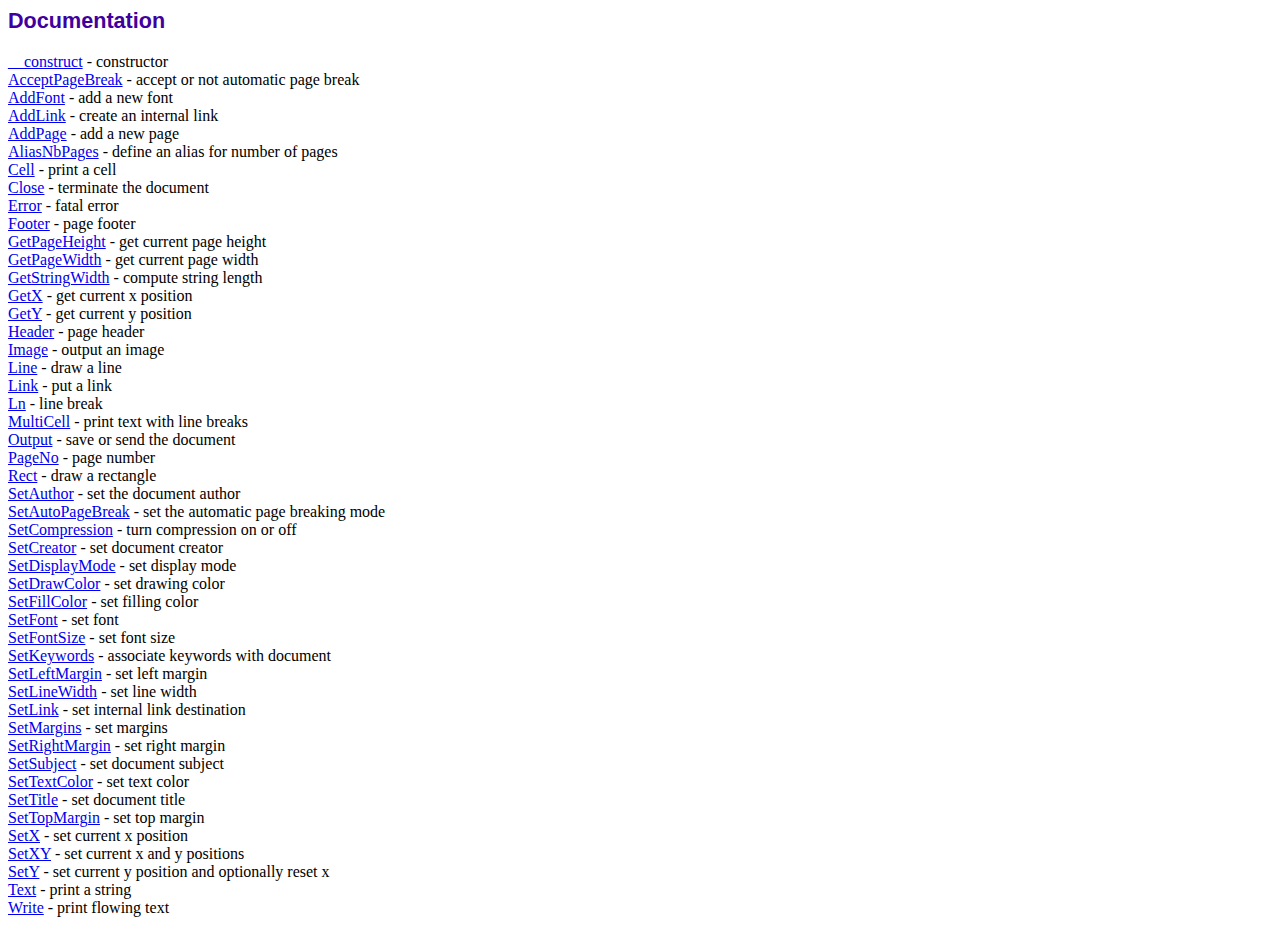
<file: pdf/doc/index.htm>
<!DOCTYPE html PUBLIC "-//W3C//DTD HTML 4.01 Transitional//EN">
<html>
<head>
<meta http-equiv="Content-Type" content="text/html; charset=UTF-8">
<title>Documentation</title>
<link type="text/css" rel="stylesheet" href="../fpdf.css">
</head>
<body>
<h1>Documentation</h1>
<a href="__construct.htm">__construct</a> - constructor<br>
<a href="acceptpagebreak.htm">AcceptPageBreak</a> - accept or not automatic page break<br>
<a href="addfont.htm">AddFont</a> - add a new font<br>
<a href="addlink.htm">AddLink</a> - create an internal link<br>
<a href="addpage.htm">AddPage</a> - add a new page<br>
<a href="aliasnbpages.htm">AliasNbPages</a> - define an alias for number of pages<br>
<a href="cell.htm">Cell</a> - print a cell<br>
<a href="close.htm">Close</a> - terminate the document<br>
<a href="error.htm">Error</a> - fatal error<br>
<a href="footer.htm">Footer</a> - page footer<br>
<a href="getpageheight.htm">GetPageHeight</a> - get current page height<br>
<a href="getpagewidth.htm">GetPageWidth</a> - get current page width<br>
<a href="getstringwidth.htm">GetStringWidth</a> - compute string length<br>
<a href="getx.htm">GetX</a> - get current x position<br>
<a href="gety.htm">GetY</a> - get current y position<br>
<a href="header.htm">Header</a> - page header<br>
<a href="image.htm">Image</a> - output an image<br>
<a href="line.htm">Line</a> - draw a line<br>
<a href="link.htm">Link</a> - put a link<br>
<a href="ln.htm">Ln</a> - line break<br>
<a href="multicell.htm">MultiCell</a> - print text with line breaks<br>
<a href="output.htm">Output</a> - save or send the document<br>
<a href="pageno.htm">PageNo</a> - page number<br>
<a href="rect.htm">Rect</a> - draw a rectangle<br>
<a href="setauthor.htm">SetAuthor</a> - set the document author<br>
<a href="setautopagebreak.htm">SetAutoPageBreak</a> - set the automatic page breaking mode<br>
<a href="setcompression.htm">SetCompression</a> - turn compression on or off<br>
<a href="setcreator.htm">SetCreator</a> - set document creator<br>
<a href="setdisplaymode.htm">SetDisplayMode</a> - set display mode<br>
<a href="setdrawcolor.htm">SetDrawColor</a> - set drawing color<br>
<a href="setfillcolor.htm">SetFillColor</a> - set filling color<br>
<a href="setfont.htm">SetFont</a> - set font<br>
<a href="setfontsize.htm">SetFontSize</a> - set font size<br>
<a href="setkeywords.htm">SetKeywords</a> - associate keywords with document<br>
<a href="setleftmargin.htm">SetLeftMargin</a> - set left margin<br>
<a href="setlinewidth.htm">SetLineWidth</a> - set line width<br>
<a href="setlink.htm">SetLink</a> - set internal link destination<br>
<a href="setmargins.htm">SetMargins</a> - set margins<br>
<a href="setrightmargin.htm">SetRightMargin</a> - set right margin<br>
<a href="setsubject.htm">SetSubject</a> - set document subject<br>
<a href="settextcolor.htm">SetTextColor</a> - set text color<br>
<a href="settitle.htm">SetTitle</a> - set document title<br>
<a href="settopmargin.htm">SetTopMargin</a> - set top margin<br>
<a href="setx.htm">SetX</a> - set current x position<br>
<a href="setxy.htm">SetXY</a> - set current x and y positions<br>
<a href="sety.htm">SetY</a> - set current y position and optionally reset x<br>
<a href="text.htm">Text</a> - print a string<br>
<a href="write.htm">Write</a> - print flowing text<br>
</body>
</html>
</file>
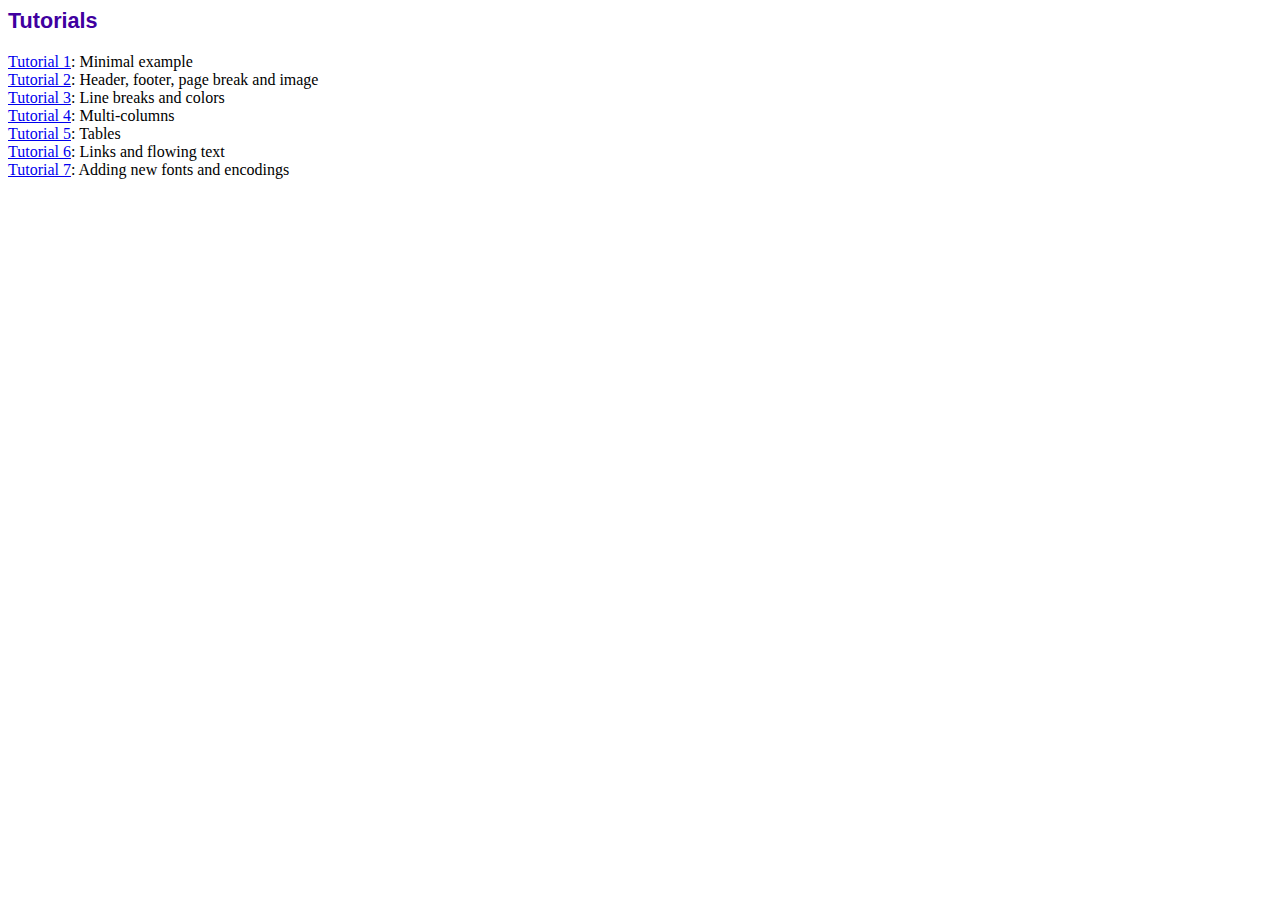
<file: pdf/tutorial/index.htm>
<!DOCTYPE html PUBLIC "-//W3C//DTD HTML 4.01 Transitional//EN">
<html>
<head>
<meta http-equiv="Content-Type" content="text/html; charset=UTF-8">
<title>Tutorials</title>
<link type="text/css" rel="stylesheet" href="../fpdf.css">
</head>
<body>
<h1>Tutorials</h1>
<ul style="list-style-type:none; margin-left:0; padding-left:0">
<li><a href="tuto1.htm">Tutorial 1</a>: Minimal example</li>
<li><a href="tuto2.htm">Tutorial 2</a>: Header, footer, page break and image</li>
<li><a href="tuto3.htm">Tutorial 3</a>: Line breaks and colors</li>
<li><a href="tuto4.htm">Tutorial 4</a>: Multi-columns</li>
<li><a href="tuto5.htm">Tutorial 5</a>: Tables</li>
<li><a href="tuto6.htm">Tutorial 6</a>: Links and flowing text</li>
<li><a href="tuto7.htm">Tutorial 7</a>: Adding new fonts and encodings</li>
</ul>
</body>
</html>
</file>
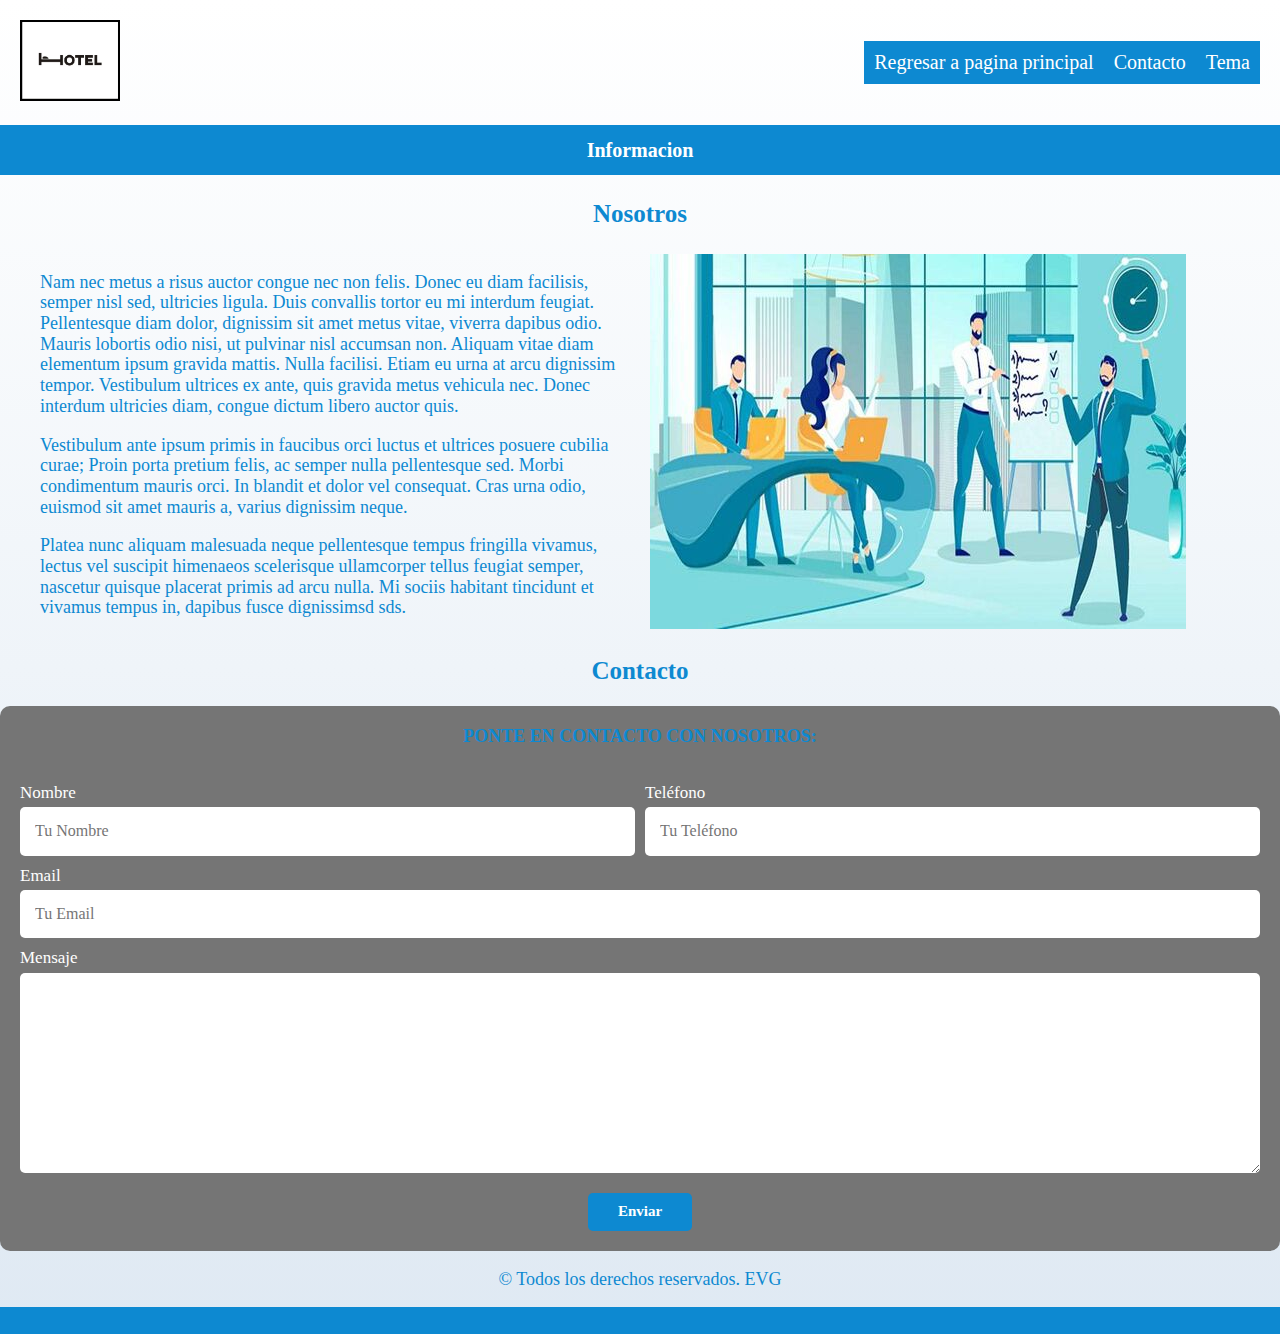
<file: info.html>
<!DOCTYPE html>
<html lang="es">

<head>
    <meta charset="UTF-8">
    <meta http-equiv="X-UA-Compatible" content="IE=edge">
    <meta name="viewport" content="width=device-width, initial-scale=1.0">

    <title>Diseñador Freelancer EVG</title>

    <link rel="preload" href="css/normalize.css" as="style">
    <link rel="stylesheet" href="css/normalize.css">

    <link rel="preconnect" href="https://fonts.gstatic.com">
    <link href="https://fonts.googleapis.com/css2?family=Krub:wght@400;700&display=swap" rel="stylesheet">

    <!--
    <link rel="preload" href="css/styles.css" as="style">
    -->
    <link id="stylesheet" rel="stylesheet" href="css/styles.css">

    <!--
        <link rel="stylesheet" href="css/obscuro1.css">
    -->

	<link rel="shortcut icon" href="imagenes/global.png">

    <script src="js/oscuro.js" defer></script>
</head>

<body>

    <header>
        <div class="logo">
            <img src="imagenes\logoHotel.png" alt="Logo">
        </div>
        <div class="nav-bg">
            <nav class="navegacion-principal">
                <a href="index.html">Regresar a pagina principal</a>
                <a href="#Contacto">Contacto</a>
                <a href="#" onclick="toggleStyle()">Tema</a>
            </nav>
        </div>
        
    </header>

    <div class="nav-bg">
        <nav class="navegacion-principal">
        <h1>Informacion</h1>
        </nav>
    </div>

    <main class="contenedor2">
        <h3>Nosotros</h3>

        <div class="nosotros">
            <div class="nosotros__contenido">
                <p>Nam nec metus a risus auctor congue nec non felis. Donec eu diam facilisis, semper nisl sed, ultricies ligula. Duis convallis tortor eu mi interdum feugiat. Pellentesque diam dolor, dignissim sit amet metus vitae, viverra dapibus odio. Mauris lobortis odio nisi, ut pulvinar nisl accumsan non. Aliquam vitae diam elementum ipsum gravida mattis. Nulla facilisi. Etiam eu urna at arcu dignissim tempor. Vestibulum ultrices ex ante, quis gravida metus vehicula nec. Donec interdum ultricies diam, congue dictum libero auctor quis. </p>

                <p>Vestibulum ante ipsum primis in faucibus orci luctus et ultrices posuere cubilia curae; Proin porta pretium felis, ac semper nulla pellentesque sed. Morbi condimentum mauris orci. In blandit et dolor vel consequat. Cras urna odio, euismod sit amet mauris a, varius dignissim neque. </p>
                
                <p>Platea nunc aliquam malesuada neque pellentesque tempus fringilla vivamus, lectus vel suscipit himenaeos scelerisque ullamcorper tellus feugiat semper, nascetur quisque placerat primis ad arcu nulla. Mi sociis habitant tincidunt et vivamus tempus in, dapibus fusce dignissimsd sds. </p>

            </div>
            <img class="nosotros__imagen" src="imagenes/nosotros.jpg" alt="imagen nosotros">

            
        </div>
    </main>
    
    <section>
        <h2 id="Contacto">Contacto</h2>
        <form id="formulario-contacto" class="formulario">
            <fieldset>
                <legend>Ponte en contacto con nosotros:</legend>
            </fieldset>
            <div class="contenedor-campos">
                <div class="campo">
                    <label for="nombre">Nombre</label>
                    <input id="nombre" class="input-text" type="text" name="nombre" placeholder="Tu Nombre" />
                </div>
                <div class="campo">
                    <label for="telefono">Teléfono</label>
                    <input id="telefono" class="input-text" type="tel" name="telefono" placeholder="Tu Teléfono" />
                </div>
                <div class="campo">
                    <label for="email">Email</label>
                    <input id="email" class="input-text" type="email" name="email" placeholder="Tu Email" />
                </div>
                <div class="campo">
                    <label for="comentario">Mensaje</label>
                    <textarea id="comentario" class="input-text"></textarea>
                </div>
            </div>
            <div class="alinear-centro flex">
                <input class="boton alc" type="submit" value="Enviar">
            </div>
        </form>
    </section>
    <script src="js/validar.js"></script>

    <footer class="footer">
        <p>&copy; Todos los derechos reservados. EVG</p>
    </footer>

    <div class="nav-bg">
        <nav class="navegacion-principal">
        <h1></h1>
        </nav>
    </div>

</body>

</html>
</file>
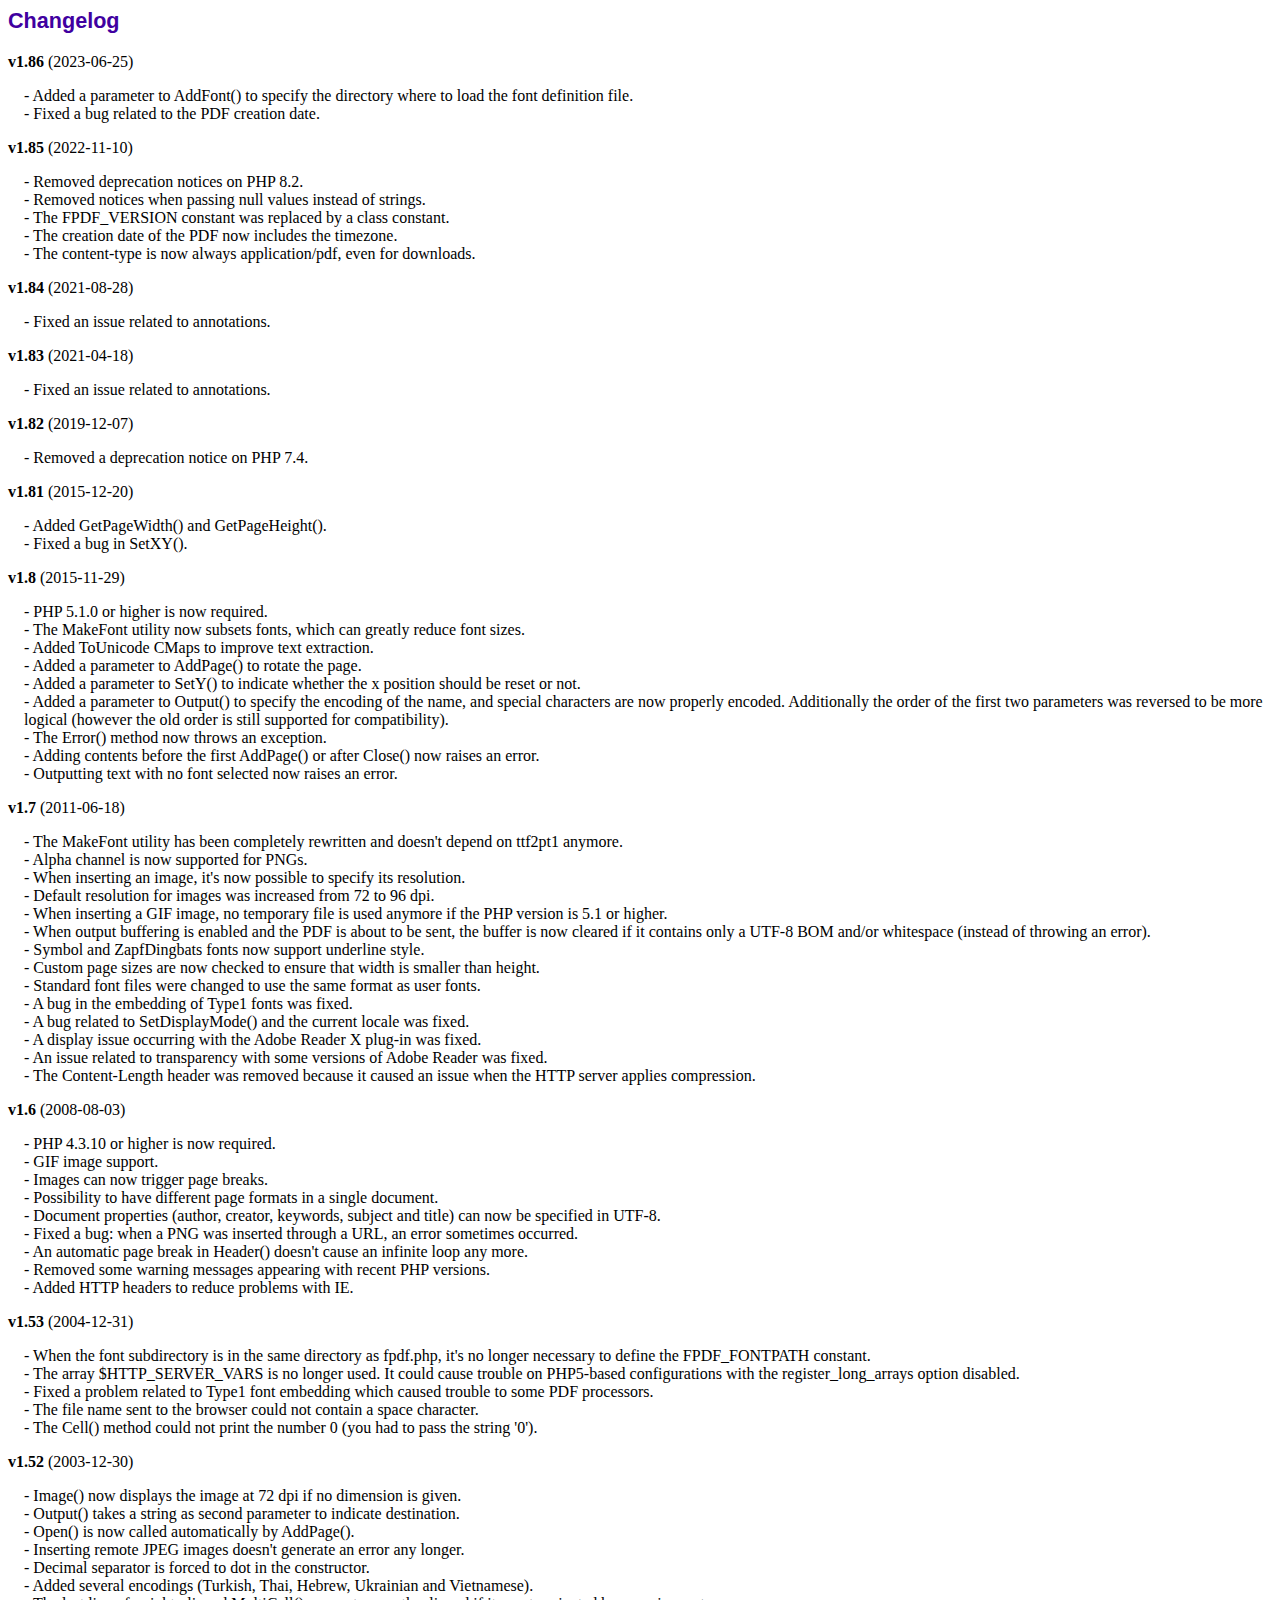
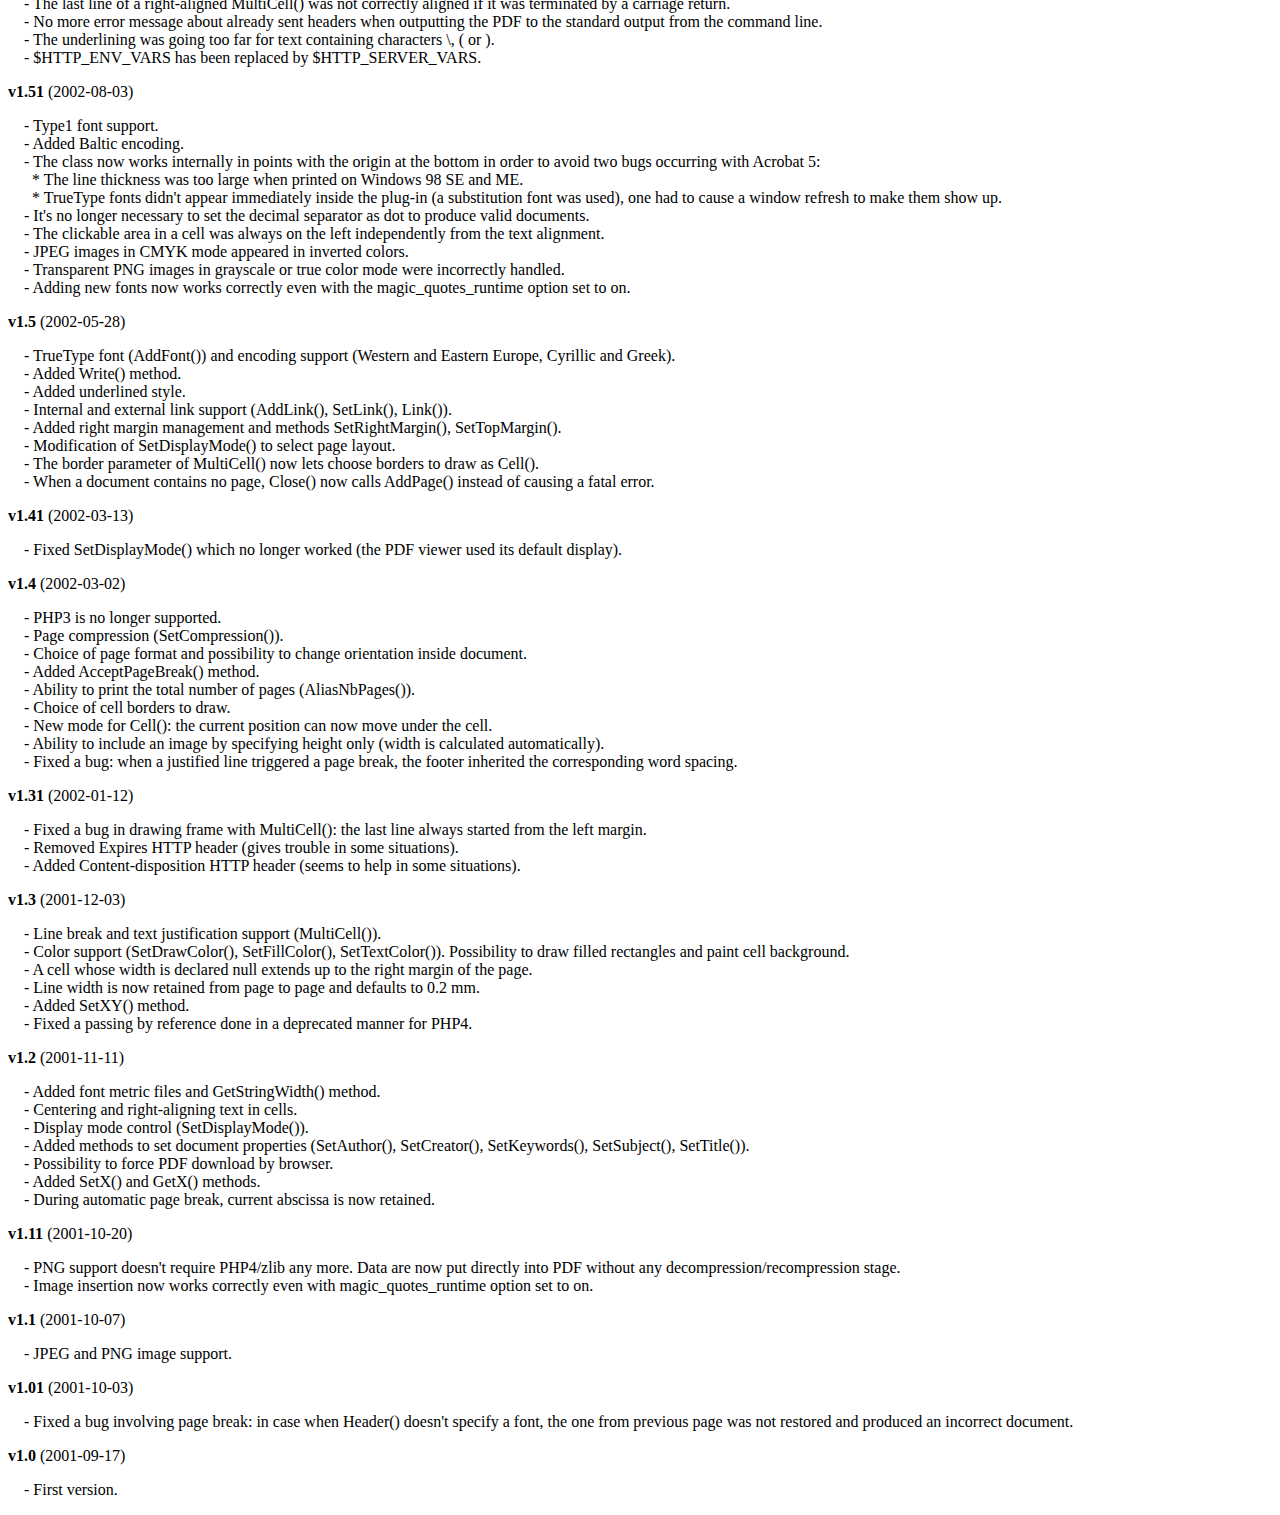
<file: pdf/changelog.htm>
<!DOCTYPE html PUBLIC "-//W3C//DTD HTML 4.01 Transitional//EN">
<html>
<head>
<meta http-equiv="Content-Type" content="text/html; charset=UTF-8">
<title>Changelog</title>
<link type="text/css" rel="stylesheet" href="fpdf.css">
<style type="text/css">
dd {margin:1em 0 1em 1em}
</style>
</head>
<body>
<h1>Changelog</h1>
<dl>
<dt><strong>v1.86</strong> (2023-06-25)</dt>
<dd>
- Added a parameter to AddFont() to specify the directory where to load the font definition file.<br>
- Fixed a bug related to the PDF creation date.<br>
</dd>
<dt><strong>v1.85</strong> (2022-11-10)</dt>
<dd>
- Removed deprecation notices on PHP 8.2.<br>
- Removed notices when passing null values instead of strings.<br>
- The FPDF_VERSION constant was replaced by a class constant.<br>
- The creation date of the PDF now includes the timezone.<br>
- The content-type is now always application/pdf, even for downloads.<br>
</dd>
<dt><strong>v1.84</strong> (2021-08-28)</dt>
<dd>
- Fixed an issue related to annotations.<br>
</dd>
<dt><strong>v1.83</strong> (2021-04-18)</dt>
<dd>
- Fixed an issue related to annotations.<br>
</dd>
<dt><strong>v1.82</strong> (2019-12-07)</dt>
<dd>
- Removed a deprecation notice on PHP 7.4.<br>
</dd>
<dt><strong>v1.81</strong> (2015-12-20)</dt>
<dd>
- Added GetPageWidth() and GetPageHeight().<br>
- Fixed a bug in SetXY().<br>
</dd>
<dt><strong>v1.8</strong> (2015-11-29)</dt>
<dd>
- PHP 5.1.0 or higher is now required.<br>
- The MakeFont utility now subsets fonts, which can greatly reduce font sizes.<br>
- Added ToUnicode CMaps to improve text extraction.<br>
- Added a parameter to AddPage() to rotate the page.<br>
- Added a parameter to SetY() to indicate whether the x position should be reset or not.<br>
- Added a parameter to Output() to specify the encoding of the name, and special characters are now properly encoded. Additionally the order of the first two parameters was reversed to be more logical (however the old order is still supported for compatibility).<br>
- The Error() method now throws an exception.<br>
- Adding contents before the first AddPage() or after Close() now raises an error.<br>
- Outputting text with no font selected now raises an error.<br>
</dd>
<dt><strong>v1.7</strong> (2011-06-18)</dt>
<dd>
- The MakeFont utility has been completely rewritten and doesn't depend on ttf2pt1 anymore.<br>
- Alpha channel is now supported for PNGs.<br>
- When inserting an image, it's now possible to specify its resolution.<br>
- Default resolution for images was increased from 72 to 96 dpi.<br>
- When inserting a GIF image, no temporary file is used anymore if the PHP version is 5.1 or higher.<br>
- When output buffering is enabled and the PDF is about to be sent, the buffer is now cleared if it contains only a UTF-8 BOM and/or whitespace (instead of throwing an error).<br>
- Symbol and ZapfDingbats fonts now support underline style.<br>
- Custom page sizes are now checked to ensure that width is smaller than height.<br>
- Standard font files were changed to use the same format as user fonts.<br>
- A bug in the embedding of Type1 fonts was fixed.<br>
- A bug related to SetDisplayMode() and the current locale was fixed.<br>
- A display issue occurring with the Adobe Reader X plug-in was fixed.<br>
- An issue related to transparency with some versions of Adobe Reader was fixed.<br>
- The Content-Length header was removed because it caused an issue when the HTTP server applies compression.<br>
</dd>
<dt><strong>v1.6</strong> (2008-08-03)</dt>
<dd>
- PHP 4.3.10 or higher is now required.<br>
- GIF image support.<br>
- Images can now trigger page breaks.<br>
- Possibility to have different page formats in a single document.<br>
- Document properties (author, creator, keywords, subject and title) can now be specified in UTF-8.<br>
- Fixed a bug: when a PNG was inserted through a URL, an error sometimes occurred.<br>
- An automatic page break in Header() doesn't cause an infinite loop any more.<br>
- Removed some warning messages appearing with recent PHP versions.<br>
- Added HTTP headers to reduce problems with IE.<br>
</dd>
<dt><strong>v1.53</strong> (2004-12-31)</dt>
<dd>
- When the font subdirectory is in the same directory as fpdf.php, it's no longer necessary to define the FPDF_FONTPATH constant.<br>
- The array $HTTP_SERVER_VARS is no longer used. It could cause trouble on PHP5-based configurations with the register_long_arrays option disabled.<br>
- Fixed a problem related to Type1 font embedding which caused trouble to some PDF processors.<br>
- The file name sent to the browser could not contain a space character.<br>
- The Cell() method could not print the number 0 (you had to pass the string '0').<br>
</dd>
<dt><strong>v1.52</strong> (2003-12-30)</dt>
<dd>
- Image() now displays the image at 72 dpi if no dimension is given.<br>
- Output() takes a string as second parameter to indicate destination.<br>
- Open() is now called automatically by AddPage().<br>
- Inserting remote JPEG images doesn't generate an error any longer.<br>
- Decimal separator is forced to dot in the constructor.<br>
- Added several encodings (Turkish, Thai, Hebrew, Ukrainian and Vietnamese).<br>
- The last line of a right-aligned MultiCell() was not correctly aligned if it was terminated by a carriage return.<br>
- No more error message about already sent headers when outputting the PDF to the standard output from the command line.<br>
- The underlining was going too far for text containing characters \, ( or ).<br>
- $HTTP_ENV_VARS has been replaced by $HTTP_SERVER_VARS.<br>
</dd>
<dt><strong>v1.51</strong> (2002-08-03)</dt>
<dd>
- Type1 font support.<br>
- Added Baltic encoding.<br>
- The class now works internally in points with the origin at the bottom in order to avoid two bugs occurring with Acrobat 5:<br>&nbsp;&nbsp;* The line thickness was too large when printed on Windows 98 SE and ME.<br>&nbsp;&nbsp;* TrueType fonts didn't appear immediately inside the plug-in (a substitution font was used), one had to cause a window refresh to make them show up.<br>
- It's no longer necessary to set the decimal separator as dot to produce valid documents.<br>
- The clickable area in a cell was always on the left independently from the text alignment.<br>
- JPEG images in CMYK mode appeared in inverted colors.<br>
- Transparent PNG images in grayscale or true color mode were incorrectly handled.<br>
- Adding new fonts now works correctly even with the magic_quotes_runtime option set to on.<br>
</dd>
<dt><strong>v1.5</strong> (2002-05-28)</dt>
<dd>
- TrueType font (AddFont()) and encoding support (Western and Eastern Europe, Cyrillic and Greek).<br>
- Added Write() method.<br>
- Added underlined style.<br>
- Internal and external link support (AddLink(), SetLink(), Link()).<br>
- Added right margin management and methods SetRightMargin(), SetTopMargin().<br>
- Modification of SetDisplayMode() to select page layout.<br>
- The border parameter of MultiCell() now lets choose borders to draw as Cell().<br>
- When a document contains no page, Close() now calls AddPage() instead of causing a fatal error.<br>
</dd>
<dt><strong>v1.41</strong> (2002-03-13)</dt>
<dd>
- Fixed SetDisplayMode() which no longer worked (the PDF viewer used its default display).<br>
</dd>
<dt><strong>v1.4</strong> (2002-03-02)</dt>
<dd>
- PHP3 is no longer supported.<br>
- Page compression (SetCompression()).<br>
- Choice of page format and possibility to change orientation inside document.<br>
- Added AcceptPageBreak() method.<br>
- Ability to print the total number of pages (AliasNbPages()).<br>
- Choice of cell borders to draw.<br>
- New mode for Cell(): the current position can now move under the cell.<br>
- Ability to include an image by specifying height only (width is calculated automatically).<br>
- Fixed a bug: when a justified line triggered a page break, the footer inherited the corresponding word spacing.<br>
</dd>
<dt><strong>v1.31</strong> (2002-01-12)</dt>
<dd>
- Fixed a bug in drawing frame with MultiCell(): the last line always started from the left margin.<br>
- Removed Expires HTTP header (gives trouble in some situations).<br>
- Added Content-disposition HTTP header (seems to help in some situations).<br>
</dd>
<dt><strong>v1.3</strong> (2001-12-03)</dt>
<dd>
- Line break and text justification support (MultiCell()).<br>
- Color support (SetDrawColor(), SetFillColor(), SetTextColor()). Possibility to draw filled rectangles and paint cell background.<br>
- A cell whose width is declared null extends up to the right margin of the page.<br>
- Line width is now retained from page to page and defaults to 0.2 mm.<br>
- Added SetXY() method.<br>
- Fixed a passing by reference done in a deprecated manner for PHP4.<br>
</dd>
<dt><strong>v1.2</strong> (2001-11-11)</dt>
<dd>
- Added font metric files and GetStringWidth() method.<br>
- Centering and right-aligning text in cells.<br>
- Display mode control (SetDisplayMode()).<br>
- Added methods to set document properties (SetAuthor(), SetCreator(), SetKeywords(), SetSubject(), SetTitle()).<br>
- Possibility to force PDF download by browser.<br>
- Added SetX() and GetX() methods.<br>
- During automatic page break, current abscissa is now retained.<br>
</dd>
<dt><strong>v1.11</strong> (2001-10-20)</dt>
<dd>
- PNG support doesn't require PHP4/zlib any more. Data are now put directly into PDF without any decompression/recompression stage.<br>
- Image insertion now works correctly even with magic_quotes_runtime option set to on.<br>
</dd>
<dt><strong>v1.1</strong> (2001-10-07)</dt>
<dd>
- JPEG and PNG image support.<br>
</dd>
<dt><strong>v1.01</strong> (2001-10-03)</dt>
<dd>
- Fixed a bug involving page break: in case when Header() doesn't specify a font, the one from previous page was not restored and produced an incorrect document.<br>
</dd>
<dt><strong>v1.0</strong> (2001-09-17)</dt>
<dd>
- First version.<br>
</dd>
</dl>
</body>
</html>
</file>
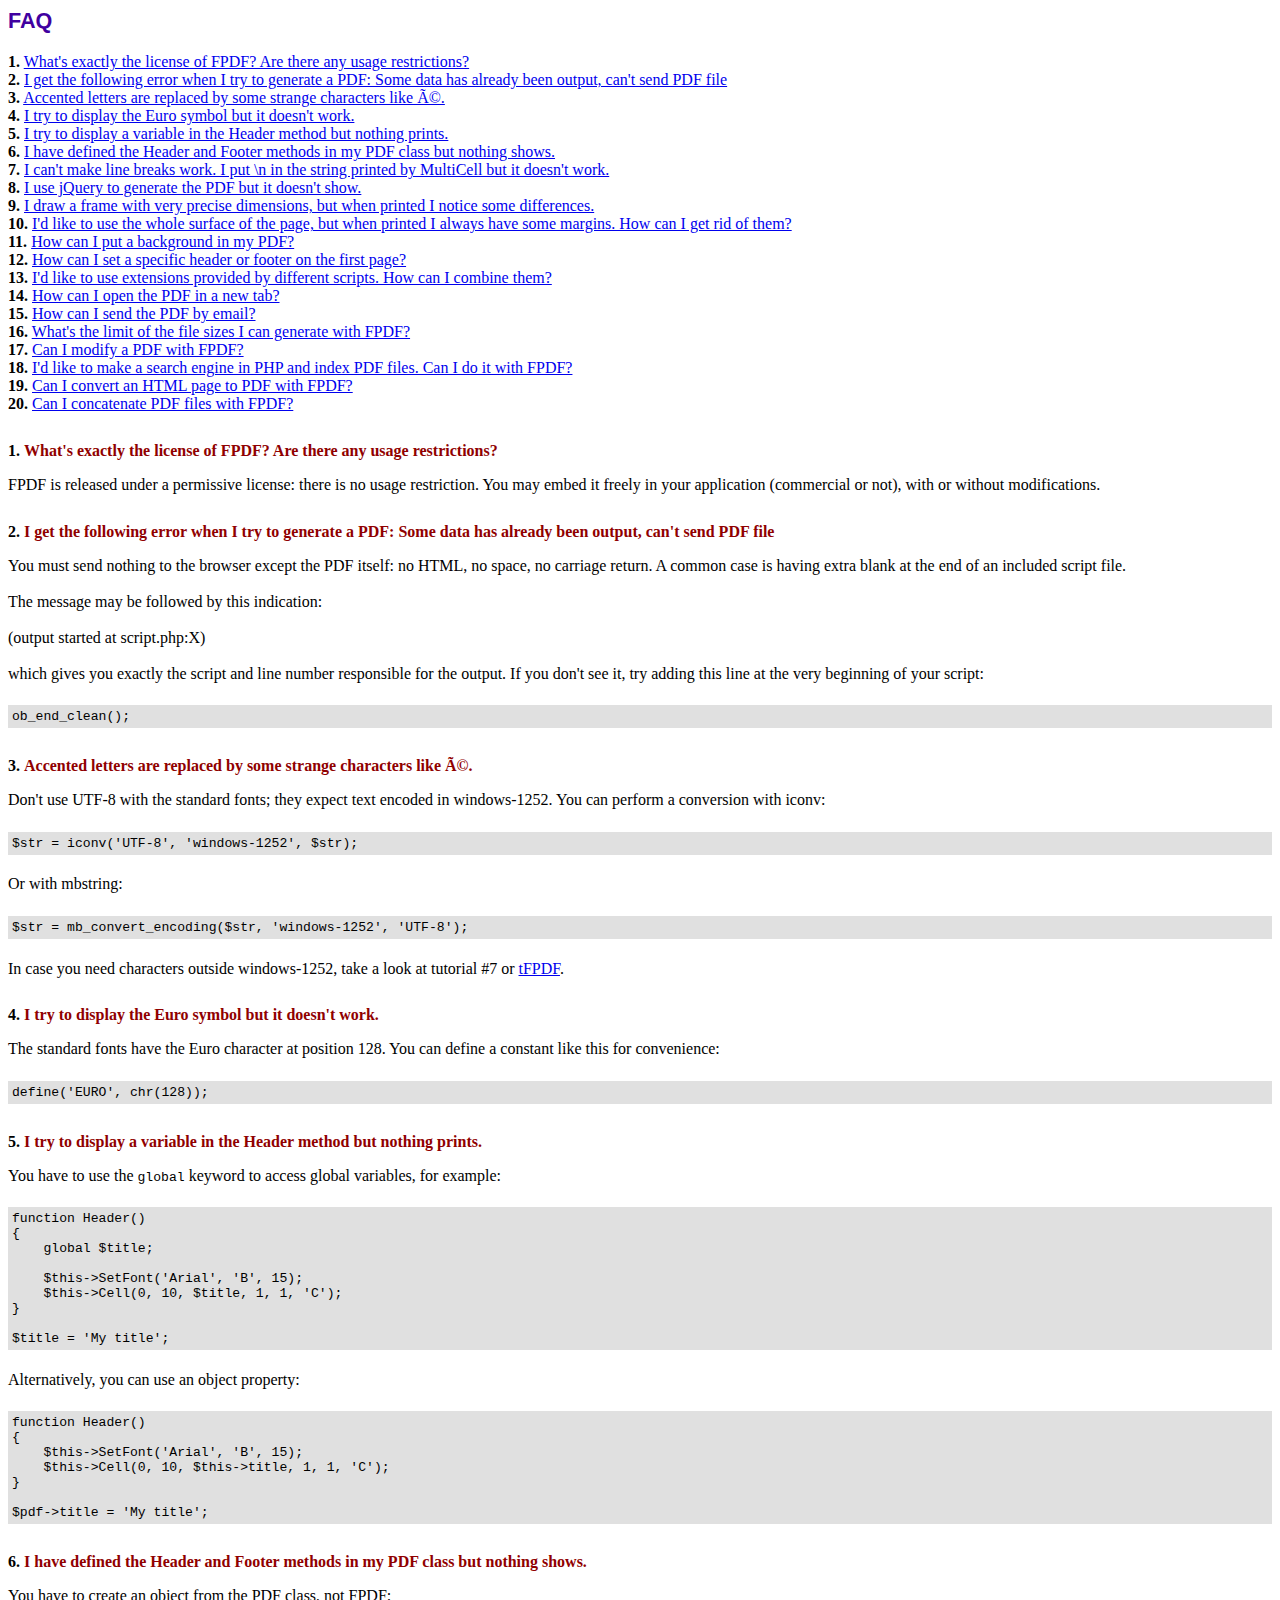
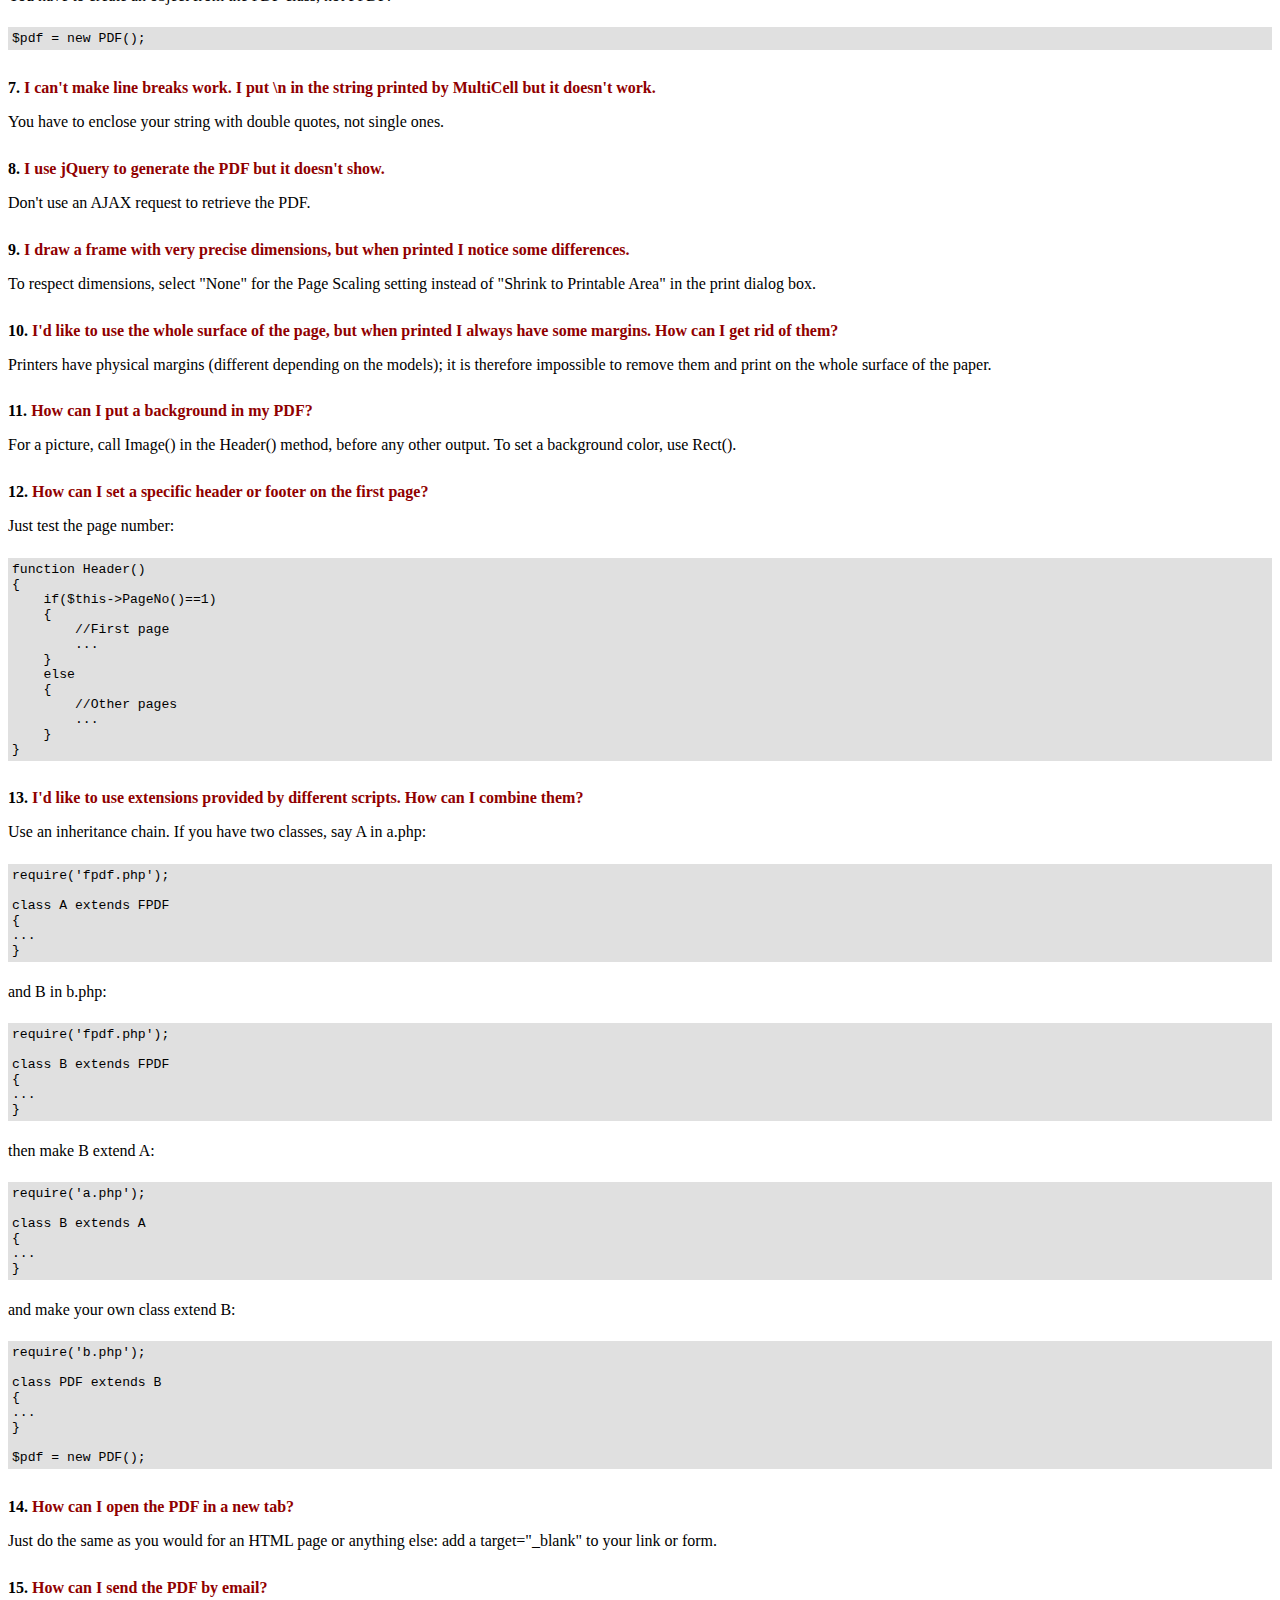
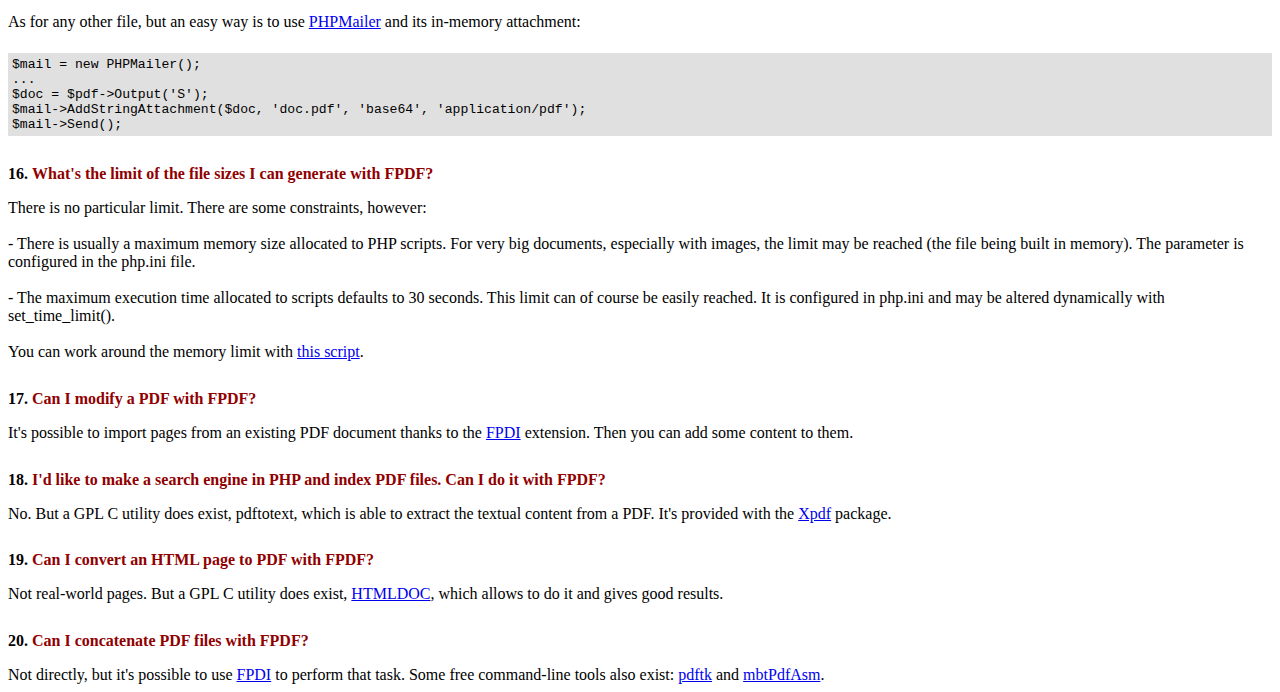
<file: pdf/FAQ.htm>
<!DOCTYPE html PUBLIC "-//W3C//DTD HTML 4.01 Transitional//EN">
<html>
<head>
<meta http-equiv="Content-Type" content="text/html; charset=UTF-8">
<title>FAQ</title>
<link type="text/css" rel="stylesheet" href="fpdf.css">
<style type="text/css">
ul {list-style-type:none; margin:0; padding:0}
ul#answers li {margin-top:1.8em}
.question {font-weight:bold; color:#900000}
</style>
</head>
<body>
<h1>FAQ</h1>
<ul>
<li><b>1.</b> <a href='#q1'>What's exactly the license of FPDF? Are there any usage restrictions?</a></li>
<li><b>2.</b> <a href='#q2'>I get the following error when I try to generate a PDF: Some data has already been output, can't send PDF file</a></li>
<li><b>3.</b> <a href='#q3'>Accented letters are replaced by some strange characters like Ã©.</a></li>
<li><b>4.</b> <a href='#q4'>I try to display the Euro symbol but it doesn't work.</a></li>
<li><b>5.</b> <a href='#q5'>I try to display a variable in the Header method but nothing prints.</a></li>
<li><b>6.</b> <a href='#q6'>I have defined the Header and Footer methods in my PDF class but nothing shows.</a></li>
<li><b>7.</b> <a href='#q7'>I can't make line breaks work. I put \n in the string printed by MultiCell but it doesn't work.</a></li>
<li><b>8.</b> <a href='#q8'>I use jQuery to generate the PDF but it doesn't show.</a></li>
<li><b>9.</b> <a href='#q9'>I draw a frame with very precise dimensions, but when printed I notice some differences.</a></li>
<li><b>10.</b> <a href='#q10'>I'd like to use the whole surface of the page, but when printed I always have some margins. How can I get rid of them?</a></li>
<li><b>11.</b> <a href='#q11'>How can I put a background in my PDF?</a></li>
<li><b>12.</b> <a href='#q12'>How can I set a specific header or footer on the first page?</a></li>
<li><b>13.</b> <a href='#q13'>I'd like to use extensions provided by different scripts. How can I combine them?</a></li>
<li><b>14.</b> <a href='#q14'>How can I open the PDF in a new tab?</a></li>
<li><b>15.</b> <a href='#q15'>How can I send the PDF by email?</a></li>
<li><b>16.</b> <a href='#q16'>What's the limit of the file sizes I can generate with FPDF?</a></li>
<li><b>17.</b> <a href='#q17'>Can I modify a PDF with FPDF?</a></li>
<li><b>18.</b> <a href='#q18'>I'd like to make a search engine in PHP and index PDF files. Can I do it with FPDF?</a></li>
<li><b>19.</b> <a href='#q19'>Can I convert an HTML page to PDF with FPDF?</a></li>
<li><b>20.</b> <a href='#q20'>Can I concatenate PDF files with FPDF?</a></li>
</ul>

<ul id='answers'>
<li id='q1'>
<p><b>1.</b> <span class='question'>What's exactly the license of FPDF? Are there any usage restrictions?</span></p>
FPDF is released under a permissive license: there is no usage restriction. You may embed it
freely in your application (commercial or not), with or without modifications.
</li>

<li id='q2'>
<p><b>2.</b> <span class='question'>I get the following error when I try to generate a PDF: Some data has already been output, can't send PDF file</span></p>
You must send nothing to the browser except the PDF itself: no HTML, no space, no carriage return. A common
case is having extra blank at the end of an included script file.<br>
<br>
The message may be followed by this indication:<br>
<br>
(output started at script.php:X)<br>
<br>
which gives you exactly the script and line number responsible for the output. If you don't see it,
try adding this line at the very beginning of your script:
<div class="doc-source">
<pre><code>ob_end_clean();</code></pre>
</div>
</li>

<li id='q3'>
<p><b>3.</b> <span class='question'>Accented letters are replaced by some strange characters like Ã©.</span></p>
Don't use UTF-8 with the standard fonts; they expect text encoded in windows-1252.
You can perform a conversion with iconv:
<div class="doc-source">
<pre><code>$str = iconv('UTF-8', 'windows-1252', $str);</code></pre>
</div>
Or with mbstring:
<div class="doc-source">
<pre><code>$str = mb_convert_encoding($str, 'windows-1252', 'UTF-8');</code></pre>
</div>
In case you need characters outside windows-1252, take a look at tutorial #7 or
<a href="http://www.fpdf.org/?go=script&amp;id=92" target="_blank">tFPDF</a>.
</li>

<li id='q4'>
<p><b>4.</b> <span class='question'>I try to display the Euro symbol but it doesn't work.</span></p>
The standard fonts have the Euro character at position 128. You can define a constant like this
for convenience:
<div class="doc-source">
<pre><code>define('EURO', chr(128));</code></pre>
</div>
</li>

<li id='q5'>
<p><b>5.</b> <span class='question'>I try to display a variable in the Header method but nothing prints.</span></p>
You have to use the <code>global</code> keyword to access global variables, for example:
<div class="doc-source">
<pre><code>function Header()
{
    global $title;

    $this-&gt;SetFont('Arial', 'B', 15);
    $this-&gt;Cell(0, 10, $title, 1, 1, 'C');
}

$title = 'My title';</code></pre>
</div>
Alternatively, you can use an object property:
<div class="doc-source">
<pre><code>function Header()
{
    $this-&gt;SetFont('Arial', 'B', 15);
    $this-&gt;Cell(0, 10, $this-&gt;title, 1, 1, 'C');
}

$pdf-&gt;title = 'My title';</code></pre>
</div>
</li>

<li id='q6'>
<p><b>6.</b> <span class='question'>I have defined the Header and Footer methods in my PDF class but nothing shows.</span></p>
You have to create an object from the PDF class, not FPDF:
<div class="doc-source">
<pre><code>$pdf = new PDF();</code></pre>
</div>
</li>

<li id='q7'>
<p><b>7.</b> <span class='question'>I can't make line breaks work. I put \n in the string printed by MultiCell but it doesn't work.</span></p>
You have to enclose your string with double quotes, not single ones.
</li>

<li id='q8'>
<p><b>8.</b> <span class='question'>I use jQuery to generate the PDF but it doesn't show.</span></p>
Don't use an AJAX request to retrieve the PDF.
</li>

<li id='q9'>
<p><b>9.</b> <span class='question'>I draw a frame with very precise dimensions, but when printed I notice some differences.</span></p>
To respect dimensions, select "None" for the Page Scaling setting instead of "Shrink to Printable Area" in the print dialog box.
</li>

<li id='q10'>
<p><b>10.</b> <span class='question'>I'd like to use the whole surface of the page, but when printed I always have some margins. How can I get rid of them?</span></p>
Printers have physical margins (different depending on the models); it is therefore impossible to remove
them and print on the whole surface of the paper.
</li>

<li id='q11'>
<p><b>11.</b> <span class='question'>How can I put a background in my PDF?</span></p>
For a picture, call Image() in the Header() method, before any other output. To set a background color, use Rect().
</li>

<li id='q12'>
<p><b>12.</b> <span class='question'>How can I set a specific header or footer on the first page?</span></p>
Just test the page number:
<div class="doc-source">
<pre><code>function Header()
{
    if($this-&gt;PageNo()==1)
    {
        //First page
        ...
    }
    else
    {
        //Other pages
        ...
    }
}</code></pre>
</div>
</li>

<li id='q13'>
<p><b>13.</b> <span class='question'>I'd like to use extensions provided by different scripts. How can I combine them?</span></p>
Use an inheritance chain. If you have two classes, say A in a.php:
<div class="doc-source">
<pre><code>require('fpdf.php');

class A extends FPDF
{
...
}</code></pre>
</div>
and B in b.php:
<div class="doc-source">
<pre><code>require('fpdf.php');

class B extends FPDF
{
...
}</code></pre>
</div>
then make B extend A:
<div class="doc-source">
<pre><code>require('a.php');

class B extends A
{
...
}</code></pre>
</div>
and make your own class extend B:
<div class="doc-source">
<pre><code>require('b.php');

class PDF extends B
{
...
}

$pdf = new PDF();</code></pre>
</div>
</li>

<li id='q14'>
<p><b>14.</b> <span class='question'>How can I open the PDF in a new tab?</span></p>
Just do the same as you would for an HTML page or anything else: add a target="_blank" to your link or form.
</li>

<li id='q15'>
<p><b>15.</b> <span class='question'>How can I send the PDF by email?</span></p>
As for any other file, but an easy way is to use <a href="https://github.com/PHPMailer/PHPMailer" target="_blank">PHPMailer</a> and
its in-memory attachment:
<div class="doc-source">
<pre><code>$mail = new PHPMailer();
...
$doc = $pdf-&gt;Output('S');
$mail-&gt;AddStringAttachment($doc, 'doc.pdf', 'base64', 'application/pdf');
$mail-&gt;Send();</code></pre>
</div>
</li>

<li id='q16'>
<p><b>16.</b> <span class='question'>What's the limit of the file sizes I can generate with FPDF?</span></p>
There is no particular limit. There are some constraints, however:
<br>
<br>
- There is usually a maximum memory size allocated to PHP scripts. For very big documents,
especially with images, the limit may be reached (the file being built in memory). The
parameter is configured in the php.ini file.
<br>
<br>
- The maximum execution time allocated to scripts defaults to 30 seconds. This limit can of course
be easily reached. It is configured in php.ini and may be altered dynamically with set_time_limit().
<br>
<br>
You can work around the memory limit with <a href="http://www.fpdf.org/?go=script&amp;id=76" target="_blank">this script</a>.
</li>

<li id='q17'>
<p><b>17.</b> <span class='question'>Can I modify a PDF with FPDF?</span></p>
It's possible to import pages from an existing PDF document thanks to the
<a href="https://www.setasign.com/products/fpdi/about/" target="_blank">FPDI</a> extension.
Then you can add some content to them.
</li>

<li id='q18'>
<p><b>18.</b> <span class='question'>I'd like to make a search engine in PHP and index PDF files. Can I do it with FPDF?</span></p>
No. But a GPL C utility does exist, pdftotext, which is able to extract the textual content from a PDF.
It's provided with the <a href="https://www.xpdfreader.com" target="_blank">Xpdf</a> package.
</li>

<li id='q19'>
<p><b>19.</b> <span class='question'>Can I convert an HTML page to PDF with FPDF?</span></p>
Not real-world pages. But a GPL C utility does exist, <a href="https://www.msweet.org/htmldoc/" target="_blank">HTMLDOC</a>,
which allows to do it and gives good results.
</li>

<li id='q20'>
<p><b>20.</b> <span class='question'>Can I concatenate PDF files with FPDF?</span></p>
Not directly, but it's possible to use <a href="https://www.setasign.com/products/fpdi/demos/concatenate-fake/" target="_blank">FPDI</a>
to perform that task. Some free command-line tools also exist:
<a href="https://www.pdflabs.com/tools/pdftk-the-pdf-toolkit/" target="_blank">pdftk</a> and
<a href="http://thierry.schmit.free.fr/spip/spip.php?article15" target="_blank">mbtPdfAsm</a>.
</li>
</ul>
</body>
</html>
</file>
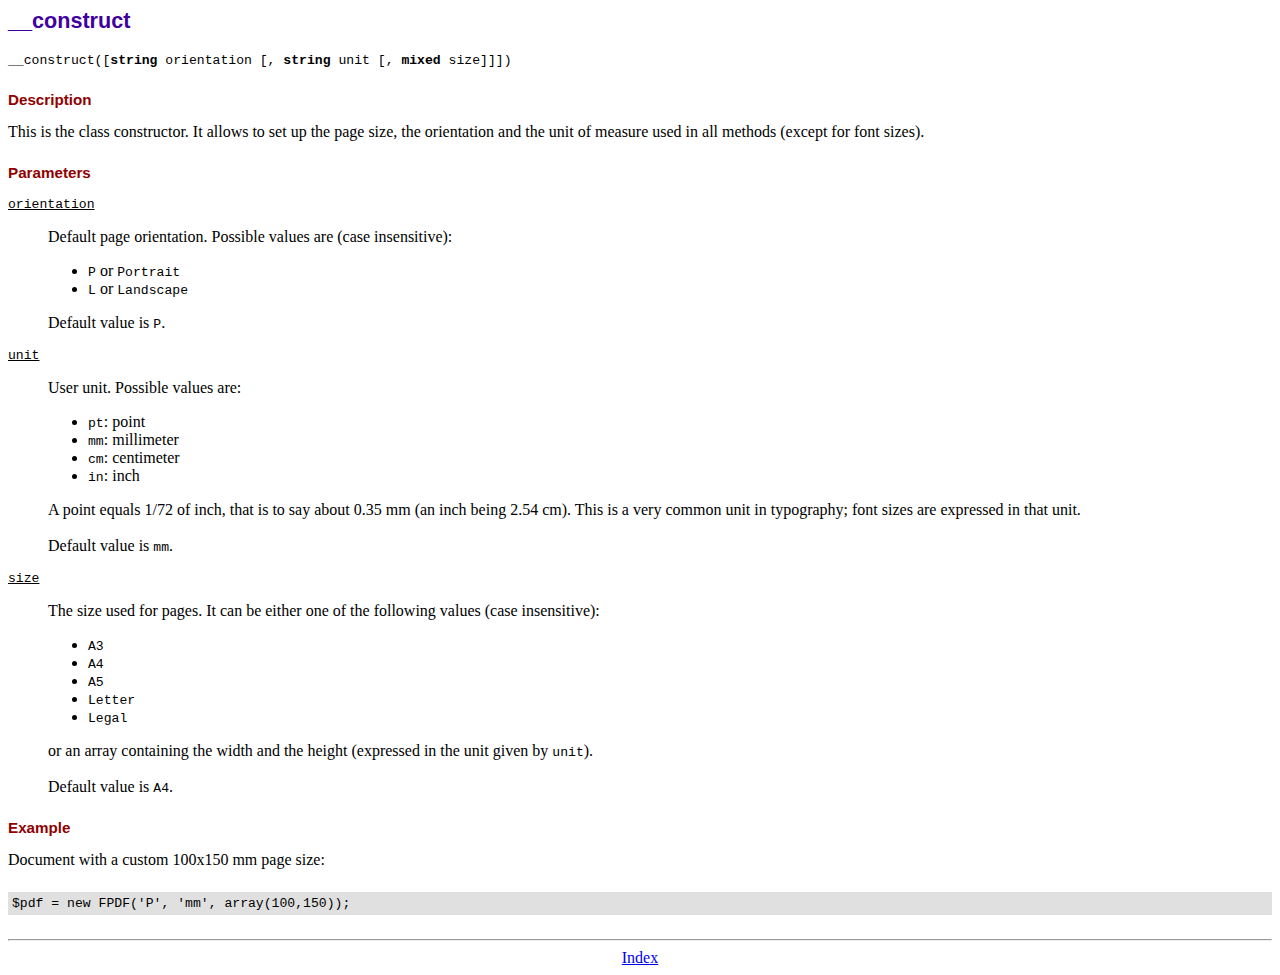
<file: pdf/doc/__construct.htm>
<!DOCTYPE html PUBLIC "-//W3C//DTD HTML 4.01 Transitional//EN">
<html>
<head>
<meta http-equiv="Content-Type" content="text/html; charset=UTF-8">
<title>__construct</title>
<link type="text/css" rel="stylesheet" href="../fpdf.css">
</head>
<body>
<h1>__construct</h1>
<code>__construct([<b>string</b> orientation [, <b>string</b> unit [, <b>mixed</b> size]]])</code>
<h2>Description</h2>
This is the class constructor. It allows to set up the page size, the orientation and the
unit of measure used in all methods (except for font sizes).
<h2>Parameters</h2>
<dl class="param">
<dt><code>orientation</code></dt>
<dd>
Default page orientation. Possible values are (case insensitive):
<ul>
<li><code>P</code> or <code>Portrait</code></li>
<li><code>L</code> or <code>Landscape</code></li>
</ul>
Default value is <code>P</code>.
</dd>
<dt><code>unit</code></dt>
<dd>
User unit. Possible values are:
<ul>
<li><code>pt</code>: point</li>
<li><code>mm</code>: millimeter</li>
<li><code>cm</code>: centimeter</li>
<li><code>in</code>: inch</li>
</ul>
A point equals 1/72 of inch, that is to say about 0.35 mm (an inch being 2.54 cm). This
is a very common unit in typography; font sizes are expressed in that unit.
<br>
<br>
Default value is <code>mm</code>.
</dd>
<dt><code>size</code></dt>
<dd>
The size used for pages. It can be either one of the following values (case insensitive):
<ul>
<li><code>A3</code></li>
<li><code>A4</code></li>
<li><code>A5</code></li>
<li><code>Letter</code></li>
<li><code>Legal</code></li>
</ul>
or an array containing the width and the height (expressed in the unit given by <code>unit</code>).<br>
<br>
Default value is <code>A4</code>.
</dd>
</dl>
<h2>Example</h2>
Document with a custom 100x150 mm page size:
<div class="doc-source">
<pre><code>$pdf = new FPDF('P', 'mm', array(100,150));</code></pre>
</div>
<hr style="margin-top:1.5em">
<div style="text-align:center"><a href="index.htm">Index</a></div>
</body>
</html>
</file>
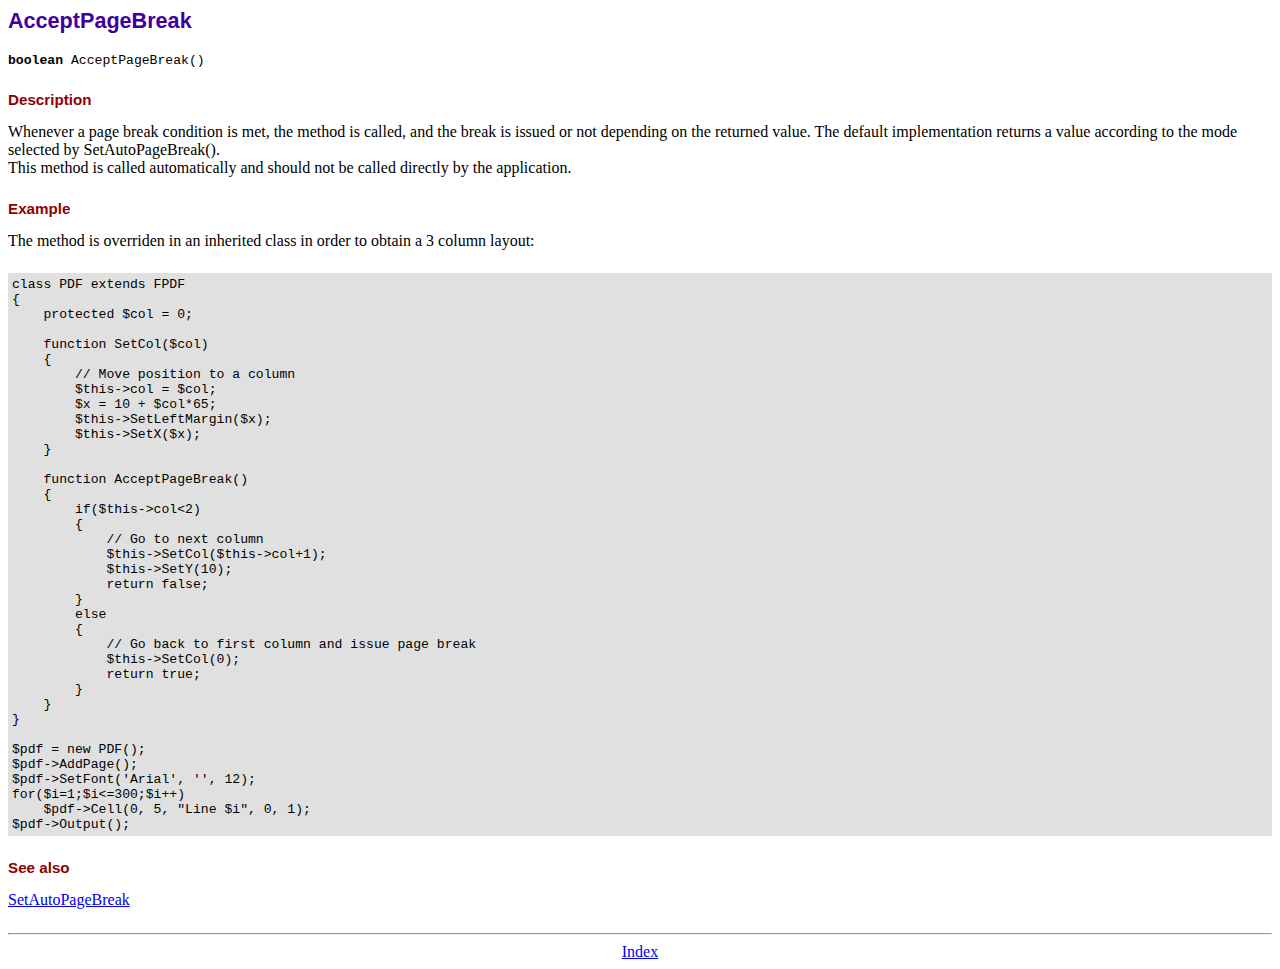
<file: pdf/doc/acceptpagebreak.htm>
<!DOCTYPE html PUBLIC "-//W3C//DTD HTML 4.01 Transitional//EN">
<html>
<head>
<meta http-equiv="Content-Type" content="text/html; charset=UTF-8">
<title>AcceptPageBreak</title>
<link type="text/css" rel="stylesheet" href="../fpdf.css">
</head>
<body>
<h1>AcceptPageBreak</h1>
<code><b>boolean</b> AcceptPageBreak()</code>
<h2>Description</h2>
Whenever a page break condition is met, the method is called, and the break is issued or not
depending on the returned value. The default implementation returns a value according to the
mode selected by SetAutoPageBreak().
<br>
This method is called automatically and should not be called directly by the application.
<h2>Example</h2>
The method is overriden in an inherited class in order to obtain a 3 column layout:
<div class="doc-source">
<pre><code>class PDF extends FPDF
{
    protected $col = 0;

    function SetCol($col)
    {
        // Move position to a column
        $this-&gt;col = $col;
        $x = 10 + $col*65;
        $this-&gt;SetLeftMargin($x);
        $this-&gt;SetX($x);
    }

    function AcceptPageBreak()
    {
        if($this-&gt;col&lt;2)
        {
            // Go to next column
            $this-&gt;SetCol($this-&gt;col+1);
            $this-&gt;SetY(10);
            return false;
        }
        else
        {
            // Go back to first column and issue page break
            $this-&gt;SetCol(0);
            return true;
        }
    }
}

$pdf = new PDF();
$pdf-&gt;AddPage();
$pdf-&gt;SetFont('Arial', '', 12);
for($i=1;$i&lt;=300;$i++)
    $pdf-&gt;Cell(0, 5, "Line $i", 0, 1);
$pdf-&gt;Output();</code></pre>
</div>
<h2>See also</h2>
<a href="setautopagebreak.htm">SetAutoPageBreak</a>
<hr style="margin-top:1.5em">
<div style="text-align:center"><a href="index.htm">Index</a></div>
</body>
</html>
</file>
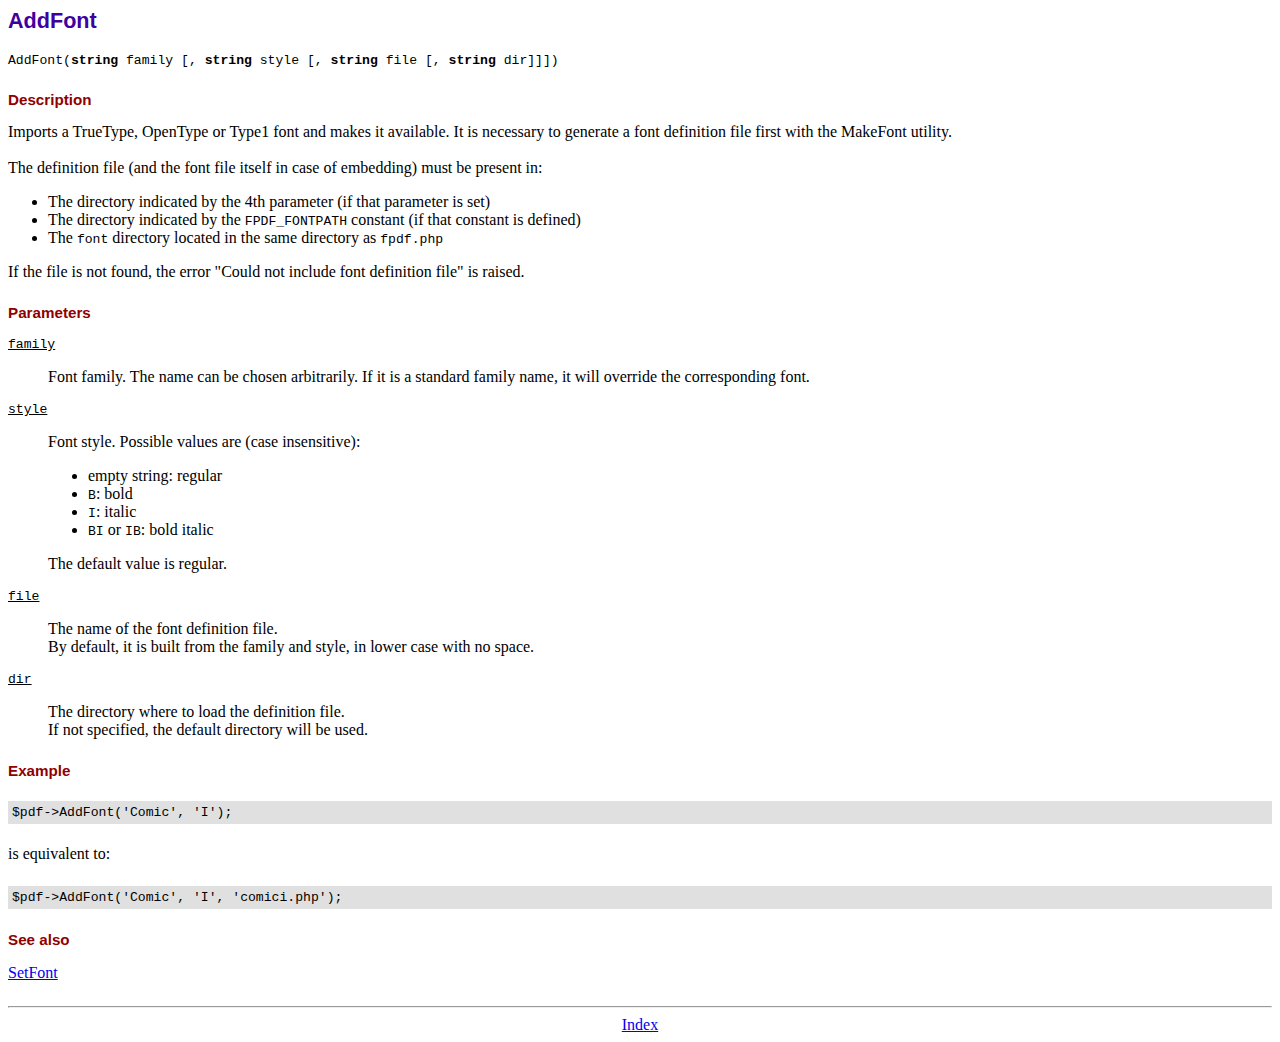
<file: pdf/doc/addfont.htm>
<!DOCTYPE html PUBLIC "-//W3C//DTD HTML 4.01 Transitional//EN">
<html>
<head>
<meta http-equiv="Content-Type" content="text/html; charset=UTF-8">
<title>AddFont</title>
<link type="text/css" rel="stylesheet" href="../fpdf.css">
</head>
<body>
<h1>AddFont</h1>
<code>AddFont(<b>string</b> family [, <b>string</b> style [, <b>string</b> file [, <b>string</b> dir]]])</code>
<h2>Description</h2>
Imports a TrueType, OpenType or Type1 font and makes it available. It is necessary to generate a font
definition file first with the MakeFont utility.
<br>
<br>
The definition file (and the font file itself in case of embedding) must be present in:
<ul>
<li>The directory indicated by the 4th parameter (if that parameter is set)</li>
<li>The directory indicated by the <code>FPDF_FONTPATH</code> constant (if that constant is defined)</li>
<li>The <code>font</code> directory located in the same directory as <code>fpdf.php</code></li>
</ul>
If the file is not found, the error "Could not include font definition file" is raised.
<h2>Parameters</h2>
<dl class="param">
<dt><code>family</code></dt>
<dd>
Font family. The name can be chosen arbitrarily. If it is a standard family name, it will
override the corresponding font.
</dd>
<dt><code>style</code></dt>
<dd>
Font style. Possible values are (case insensitive):
<ul>
<li>empty string: regular</li>
<li><code>B</code>: bold</li>
<li><code>I</code>: italic</li>
<li><code>BI</code> or <code>IB</code>: bold italic</li>
</ul>
The default value is regular.
</dd>
<dt><code>file</code></dt>
<dd>
The name of the font definition file.
<br>
By default, it is built from the family and style, in lower case with no space.
</dd>
<dt><code>dir</code></dt>
<dd>
The directory where to load the definition file.
<br>
If not specified, the default directory will be used.
</dd>
</dl>
<h2>Example</h2>
<div class="doc-source">
<pre><code>$pdf-&gt;AddFont('Comic', 'I');</code></pre>
</div>
is equivalent to:
<div class="doc-source">
<pre><code>$pdf-&gt;AddFont('Comic', 'I', 'comici.php');</code></pre>
</div>
<h2>See also</h2>
<a href="setfont.htm">SetFont</a>
<hr style="margin-top:1.5em">
<div style="text-align:center"><a href="index.htm">Index</a></div>
</body>
</html>
</file>
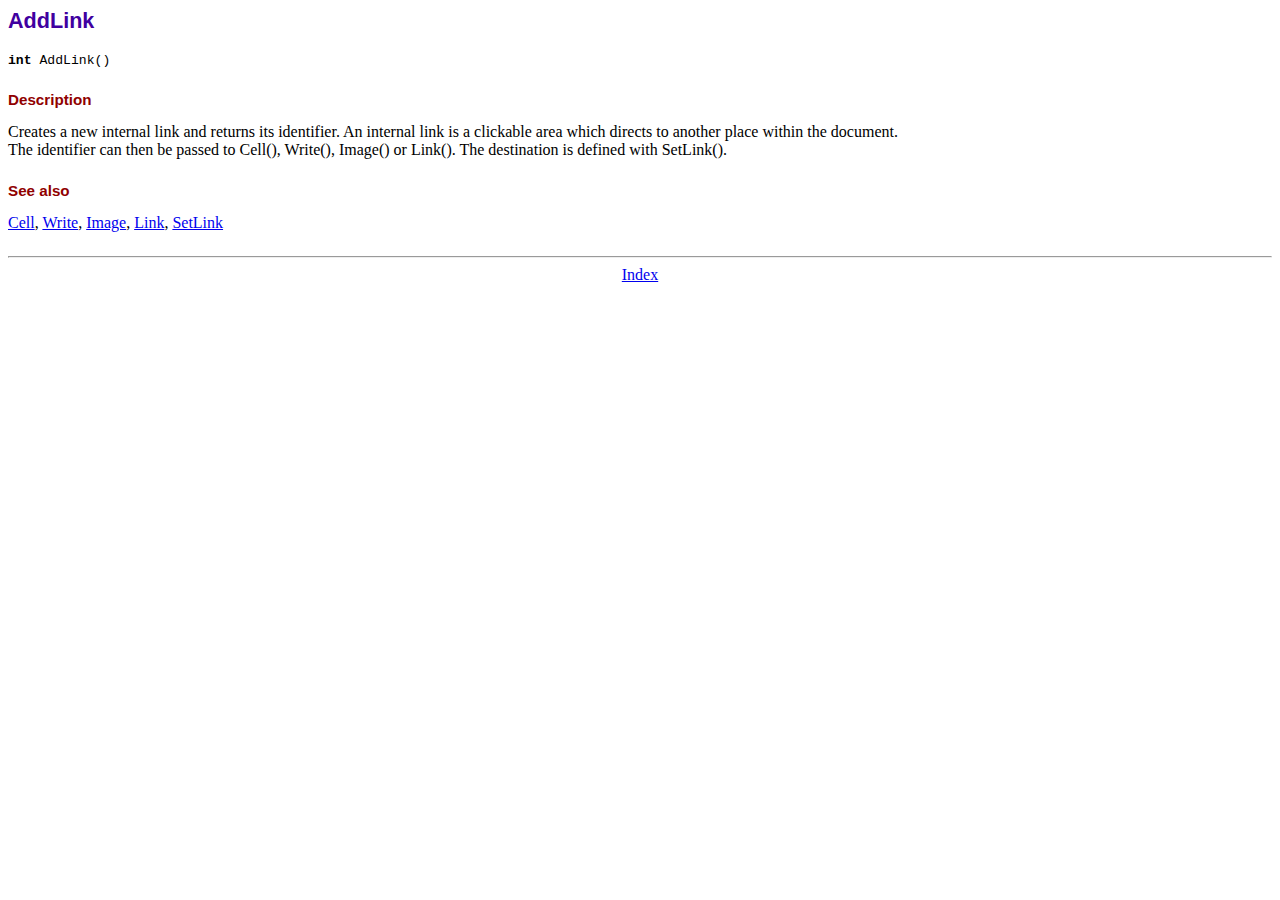
<file: pdf/doc/addlink.htm>
<!DOCTYPE html PUBLIC "-//W3C//DTD HTML 4.01 Transitional//EN">
<html>
<head>
<meta http-equiv="Content-Type" content="text/html; charset=UTF-8">
<title>AddLink</title>
<link type="text/css" rel="stylesheet" href="../fpdf.css">
</head>
<body>
<h1>AddLink</h1>
<code><b>int</b> AddLink()</code>
<h2>Description</h2>
Creates a new internal link and returns its identifier. An internal link is a clickable area
which directs to another place within the document.
<br>
The identifier can then be passed to Cell(), Write(), Image() or Link(). The destination is
defined with SetLink().
<h2>See also</h2>
<a href="cell.htm">Cell</a>,
<a href="write.htm">Write</a>,
<a href="image.htm">Image</a>,
<a href="link.htm">Link</a>,
<a href="setlink.htm">SetLink</a>
<hr style="margin-top:1.5em">
<div style="text-align:center"><a href="index.htm">Index</a></div>
</body>
</html>
</file>
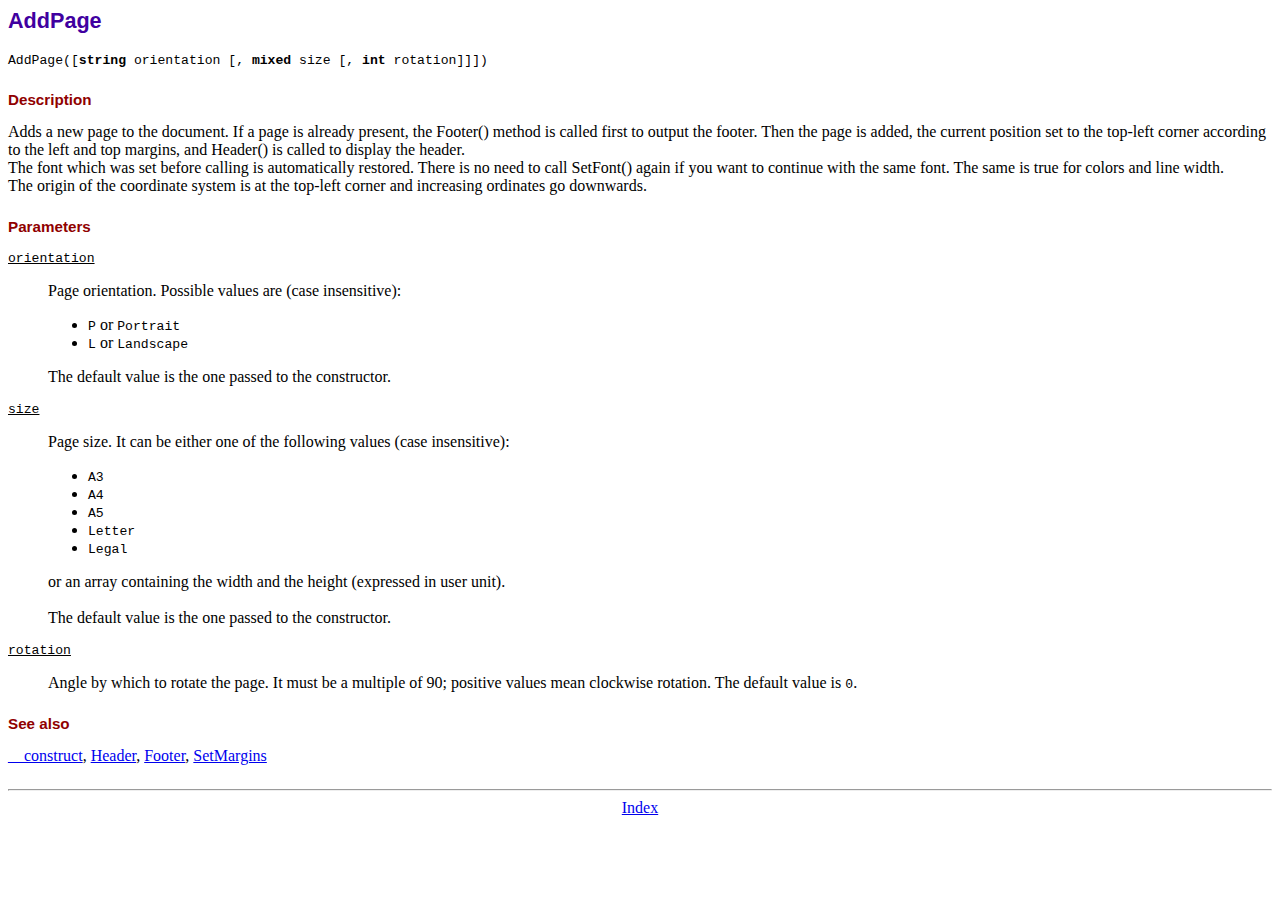
<file: pdf/doc/addpage.htm>
<!DOCTYPE html PUBLIC "-//W3C//DTD HTML 4.01 Transitional//EN">
<html>
<head>
<meta http-equiv="Content-Type" content="text/html; charset=UTF-8">
<title>AddPage</title>
<link type="text/css" rel="stylesheet" href="../fpdf.css">
</head>
<body>
<h1>AddPage</h1>
<code>AddPage([<b>string</b> orientation [, <b>mixed</b> size [, <b>int</b> rotation]]])</code>
<h2>Description</h2>
Adds a new page to the document. If a page is already present, the Footer() method is called
first to output the footer. Then the page is added, the current position set to the top-left
corner according to the left and top margins, and Header() is called to display the header.
<br>
The font which was set before calling is automatically restored. There is no need to call
SetFont() again if you want to continue with the same font. The same is true for colors and
line width.
<br>
The origin of the coordinate system is at the top-left corner and increasing ordinates go
downwards.
<h2>Parameters</h2>
<dl class="param">
<dt><code>orientation</code></dt>
<dd>
Page orientation. Possible values are (case insensitive):
<ul>
<li><code>P</code> or <code>Portrait</code></li>
<li><code>L</code> or <code>Landscape</code></li>
</ul>
The default value is the one passed to the constructor.
</dd>
<dt><code>size</code></dt>
<dd>
Page size. It can be either one of the following values (case insensitive):
<ul>
<li><code>A3</code></li>
<li><code>A4</code></li>
<li><code>A5</code></li>
<li><code>Letter</code></li>
<li><code>Legal</code></li>
</ul>
or an array containing the width and the height (expressed in user unit).<br>
<br>
The default value is the one passed to the constructor.
</dd>
<dt><code>rotation</code></dt>
<dd>
Angle by which to rotate the page. It must be a multiple of 90; positive values
mean clockwise rotation. The default value is <code>0</code>.
</dd>
</dl>
<h2>See also</h2>
<a href="__construct.htm">__construct</a>,
<a href="header.htm">Header</a>,
<a href="footer.htm">Footer</a>,
<a href="setmargins.htm">SetMargins</a>
<hr style="margin-top:1.5em">
<div style="text-align:center"><a href="index.htm">Index</a></div>
</body>
</html>
</file>
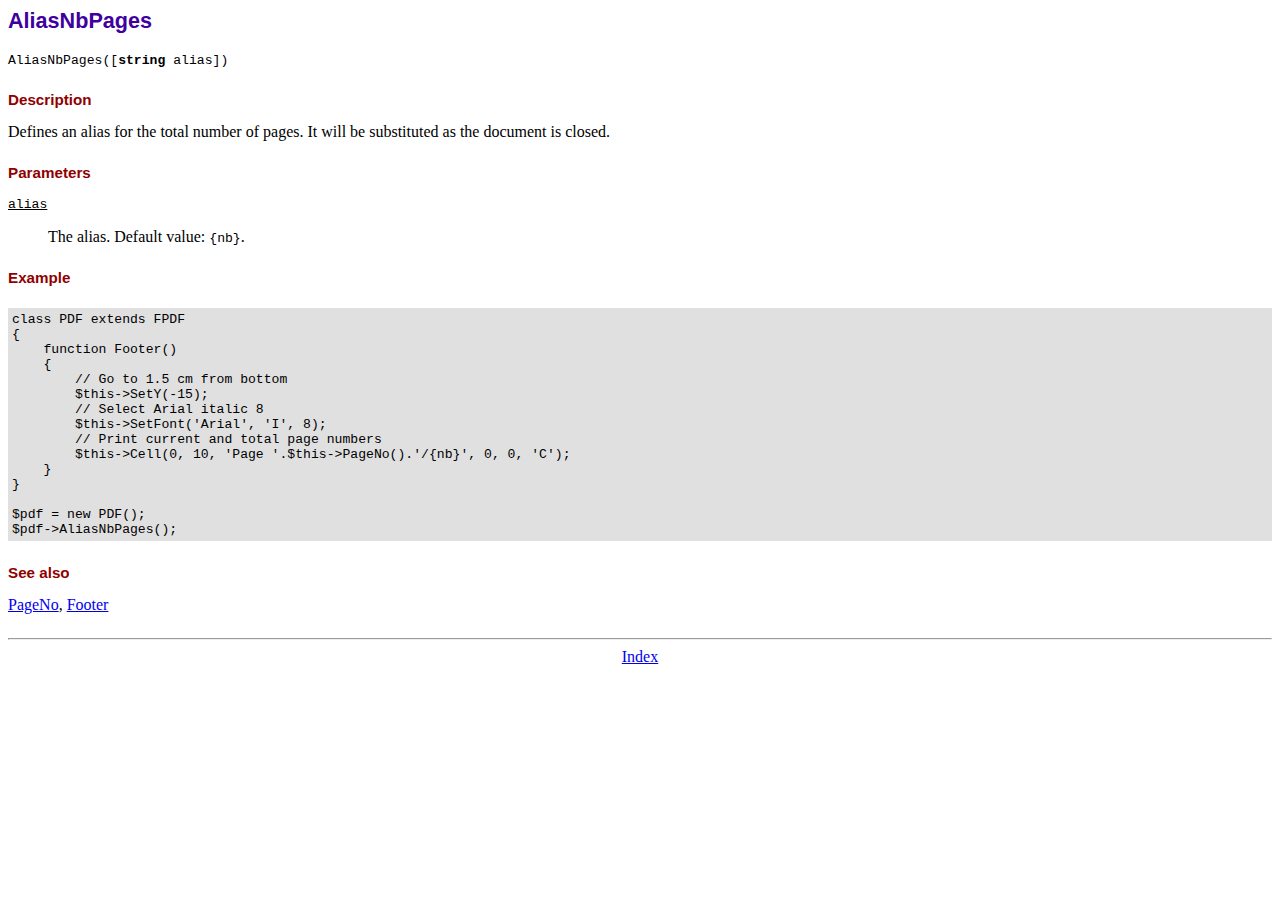
<file: pdf/doc/aliasnbpages.htm>
<!DOCTYPE html PUBLIC "-//W3C//DTD HTML 4.01 Transitional//EN">
<html>
<head>
<meta http-equiv="Content-Type" content="text/html; charset=UTF-8">
<title>AliasNbPages</title>
<link type="text/css" rel="stylesheet" href="../fpdf.css">
</head>
<body>
<h1>AliasNbPages</h1>
<code>AliasNbPages([<b>string</b> alias])</code>
<h2>Description</h2>
Defines an alias for the total number of pages. It will be substituted as the document is
closed.
<h2>Parameters</h2>
<dl class="param">
<dt><code>alias</code></dt>
<dd>
The alias. Default value: <code>{nb}</code>.
</dd>
</dl>
<h2>Example</h2>
<div class="doc-source">
<pre><code>class PDF extends FPDF
{
    function Footer()
    {
        // Go to 1.5 cm from bottom
        $this-&gt;SetY(-15);
        // Select Arial italic 8
        $this-&gt;SetFont('Arial', 'I', 8);
        // Print current and total page numbers
        $this-&gt;Cell(0, 10, 'Page '.$this-&gt;PageNo().'/{nb}', 0, 0, 'C');
    }
}

$pdf = new PDF();
$pdf-&gt;AliasNbPages();</code></pre>
</div>
<h2>See also</h2>
<a href="pageno.htm">PageNo</a>,
<a href="footer.htm">Footer</a>
<hr style="margin-top:1.5em">
<div style="text-align:center"><a href="index.htm">Index</a></div>
</body>
</html>
</file>
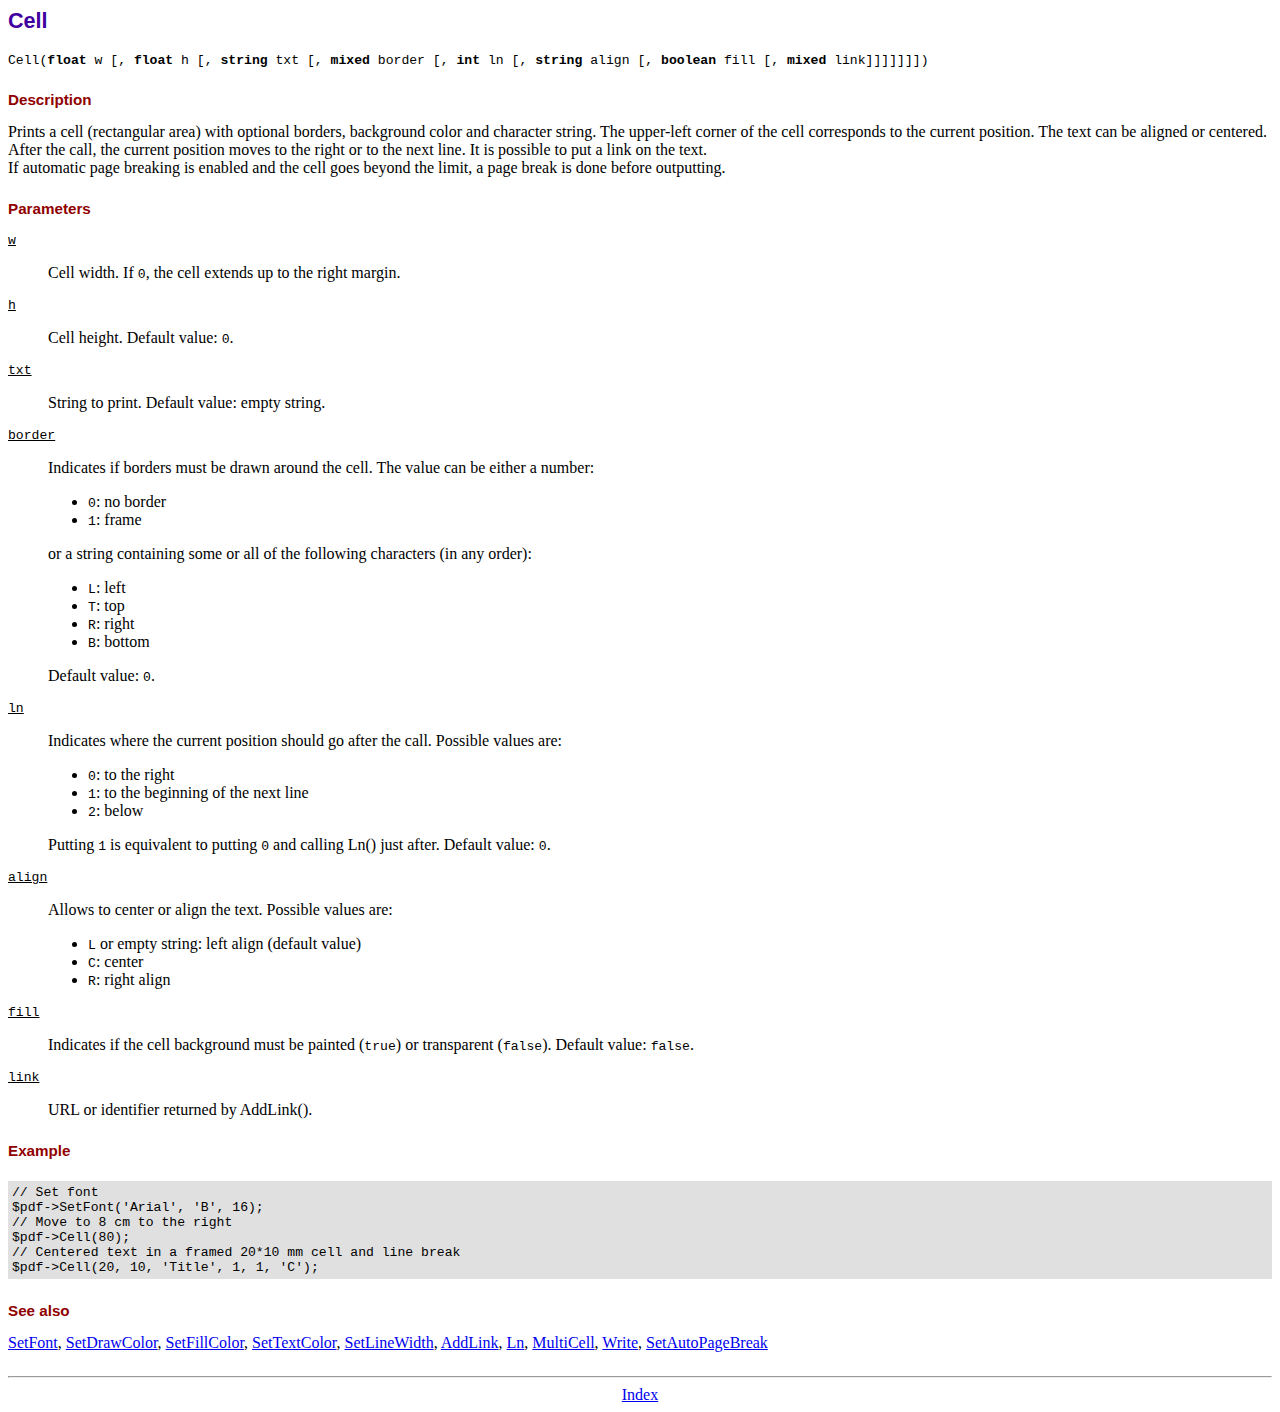
<file: pdf/doc/cell.htm>
<!DOCTYPE html PUBLIC "-//W3C//DTD HTML 4.01 Transitional//EN">
<html>
<head>
<meta http-equiv="Content-Type" content="text/html; charset=UTF-8">
<title>Cell</title>
<link type="text/css" rel="stylesheet" href="../fpdf.css">
</head>
<body>
<h1>Cell</h1>
<code>Cell(<b>float</b> w [, <b>float</b> h [, <b>string</b> txt [, <b>mixed</b> border [, <b>int</b> ln [, <b>string</b> align [, <b>boolean</b> fill [, <b>mixed</b> link]]]]]]])</code>
<h2>Description</h2>
Prints a cell (rectangular area) with optional borders, background color and character string.
The upper-left corner of the cell corresponds to the current position. The text can be aligned
or centered. After the call, the current position moves to the right or to the next line. It is
possible to put a link on the text.
<br>
If automatic page breaking is enabled and the cell goes beyond the limit, a page break is
done before outputting.
<h2>Parameters</h2>
<dl class="param">
<dt><code>w</code></dt>
<dd>
Cell width. If <code>0</code>, the cell extends up to the right margin.
</dd>
<dt><code>h</code></dt>
<dd>
Cell height.
Default value: <code>0</code>.
</dd>
<dt><code>txt</code></dt>
<dd>
String to print.
Default value: empty string.
</dd>
<dt><code>border</code></dt>
<dd>
Indicates if borders must be drawn around the cell. The value can be either a number:
<ul>
<li><code>0</code>: no border</li>
<li><code>1</code>: frame</li>
</ul>
or a string containing some or all of the following characters (in any order):
<ul>
<li><code>L</code>: left</li>
<li><code>T</code>: top</li>
<li><code>R</code>: right</li>
<li><code>B</code>: bottom</li>
</ul>
Default value: <code>0</code>.
</dd>
<dt><code>ln</code></dt>
<dd>
Indicates where the current position should go after the call. Possible values are:
<ul>
<li><code>0</code>: to the right</li>
<li><code>1</code>: to the beginning of the next line</li>
<li><code>2</code>: below</li>
</ul>
Putting <code>1</code> is equivalent to putting <code>0</code> and calling Ln() just after.
Default value: <code>0</code>.
</dd>
<dt><code>align</code></dt>
<dd>
Allows to center or align the text. Possible values are:
<ul>
<li><code>L</code> or empty string: left align (default value)</li>
<li><code>C</code>: center</li>
<li><code>R</code>: right align</li>
</ul>
</dd>
<dt><code>fill</code></dt>
<dd>
Indicates if the cell background must be painted (<code>true</code>) or transparent (<code>false</code>).
Default value: <code>false</code>.
</dd>
<dt><code>link</code></dt>
<dd>
URL or identifier returned by AddLink().
</dd>
</dl>
<h2>Example</h2>
<div class="doc-source">
<pre><code>// Set font
$pdf-&gt;SetFont('Arial', 'B', 16);
// Move to 8 cm to the right
$pdf-&gt;Cell(80);
// Centered text in a framed 20*10 mm cell and line break
$pdf-&gt;Cell(20, 10, 'Title', 1, 1, 'C');</code></pre>
</div>
<h2>See also</h2>
<a href="setfont.htm">SetFont</a>,
<a href="setdrawcolor.htm">SetDrawColor</a>,
<a href="setfillcolor.htm">SetFillColor</a>,
<a href="settextcolor.htm">SetTextColor</a>,
<a href="setlinewidth.htm">SetLineWidth</a>,
<a href="addlink.htm">AddLink</a>,
<a href="ln.htm">Ln</a>,
<a href="multicell.htm">MultiCell</a>,
<a href="write.htm">Write</a>,
<a href="setautopagebreak.htm">SetAutoPageBreak</a>
<hr style="margin-top:1.5em">
<div style="text-align:center"><a href="index.htm">Index</a></div>
</body>
</html>
</file>
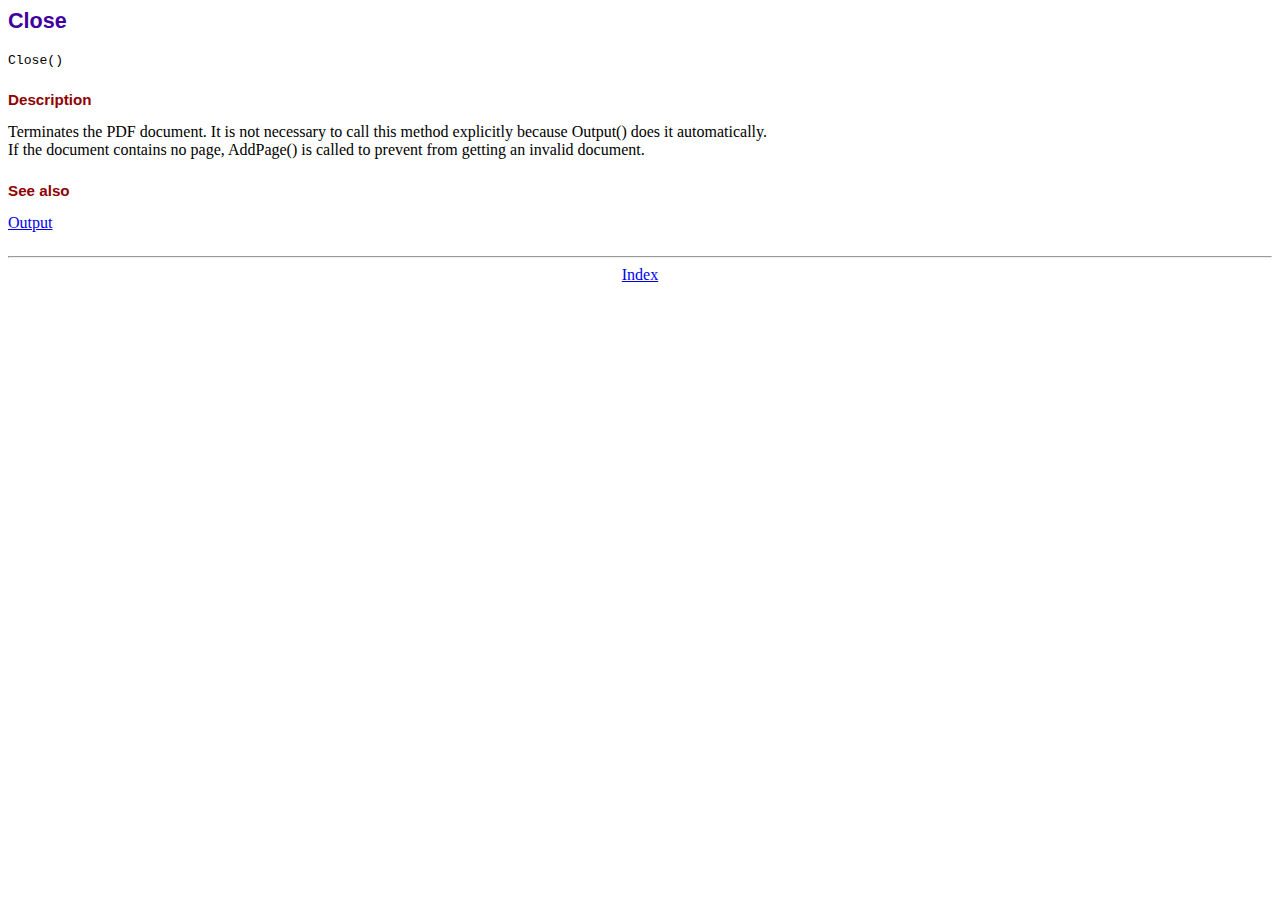
<file: pdf/doc/close.htm>
<!DOCTYPE html PUBLIC "-//W3C//DTD HTML 4.01 Transitional//EN">
<html>
<head>
<meta http-equiv="Content-Type" content="text/html; charset=UTF-8">
<title>Close</title>
<link type="text/css" rel="stylesheet" href="../fpdf.css">
</head>
<body>
<h1>Close</h1>
<code>Close()</code>
<h2>Description</h2>
Terminates the PDF document. It is not necessary to call this method explicitly because Output()
does it automatically.
<br>
If the document contains no page, AddPage() is called to prevent from getting an invalid document.
<h2>See also</h2>
<a href="output.htm">Output</a>
<hr style="margin-top:1.5em">
<div style="text-align:center"><a href="index.htm">Index</a></div>
</body>
</html>
</file>
<file: pdf/fpdf.css>
body {font-family:"Times New Roman",serif}
h1 {font:bold 135% Arial,sans-serif; color:#4000A0; margin-bottom:0.9em}
h2 {font:bold 95% Arial,sans-serif; color:#900000; margin-top:1.5em; margin-bottom:1em}
dl.param dt {text-decoration:underline}
dl.param dd {margin-top:1em; margin-bottom:1em}
dl.param ul {margin-top:1em; margin-bottom:1em}
tt, code, kbd {font-family:"Courier New",Courier,monospace; font-size:82%}
div.source {margin-top:1.4em; margin-bottom:1.3em}
div.source pre {display:table; border:1px solid #24246A; width:100%; margin:0em; font-family:inherit; font-size:100%}
div.source code {display:block; border:1px solid #C5C5EC; background-color:#F0F5FF; padding:6px; color:#000000}
div.doc-source {margin-top:1.4em; margin-bottom:1.3em}
div.doc-source pre {display:table; width:100%; margin:0em; font-family:inherit; font-size:100%}
div.doc-source code {display:block; background-color:#E0E0E0; padding:4px}
.kw {color:#000080; font-weight:bold}
.str {color:#CC0000}
.cmt {color:#008000}
p.demo {text-align:center; margin-top:-0.9em}
a.demo {text-decoration:none; font-weight:bold; color:#0000CC}
a.demo:link {text-decoration:none; font-weight:bold; color:#0000CC}
a.demo:hover {text-decoration:none; font-weight:bold; color:#0000FF}
a.demo:active {text-decoration:none; font-weight:bold; color:#0000FF}
</file>
<file: css/styles.css>
:root{
    --blanco: #ffffff;
    --oscuro: #212121;
    --primario: #4907c4;
    --secundario: #0d89d1;
    --gris: #757575;
    --grisClaro: #DFE9F3;
    
}

html{
    font-size: 62.5%;
    box-sizing: border-box; /* Hack para Box Model */
    scroll-snap-type: y mandatory;
}
*, *:before, *:after{
    box-sizing: inherit;
}


body{
    font-family: Cambria, Cochin, Georgia, Times, 'Times New Roman', serif;
    font-size: 16px; /* 1rem = 10px */
    background-image: linear-gradient(to top, var(--grisClaro) 0%, var(--blanco));
}


/* Tipografias */

p {
    font-size: 1.8rem;
    font-family: Cambria, Cochin, Georgia, Times, 'Times New Roman', serif;
    color: var(--secundario);
}

h1{
    font-family: Cambria, Cochin, Georgia, Times, 'Times New Roman', serif;
    font-size: 2rem;
    text-align: center;
    
}

h1{
    text-align: center;
}

h3{
    font-family: Cambria, Cochin, Georgia, Times, 'Times New Roman', serif;
    font-size: 2.5rem;
    color: #0d89d1;
}

h3{
    text-align: center;
}

h2{
    font-family: 'Franklin Gothic Medium', 'Arial Narrow', Arial, sans-serif;
    font-family: Cambria, Cochin, Georgia, Times, 'Times New Roman', serif;
    font-size: 2.5rem;
    color: #0d89d1;
}

h2{
    text-align: center;
}

label{
    font-family: Cambria, Cochin, Georgia, Times, 'Times New Roman', serif;
    font-size: 2rem;
    color: #0d89d1;
}

h4{
    font-family: 'Franklin Gothic Medium', 'Arial Narrow', Arial, sans-serif;
    font-family: Cambria, Cochin, Georgia, Times, 'Times New Roman', serif;
    font-size: 2.5rem;
    color: #ffffff;
}

h4{
    text-align: left;
}

/*Imagen de logo*/

.logo img {
    max-width: 100px;
    border: 2px solid black;
}

/*Header*/

header {
    display: flex;
    align-items: center;
    justify-content: space-between;
    padding: 20px;
}

/*Flexbox para lista*/

nav ul {
    display: flex;
    list-style-type: none;
    padding: 0;
}

nav li a {
    text-decoration: underline;
    color: #ffffff; 
}


.nav-bg{ 
    background-color: var(--secundario);
}

.navegacion-principal{
    display: flex;
    flex-direction:column;
}

@media (min-width: 480px) {
    .navegacion-principal{
        flex-direction:row;
        justify-content: space-evenly;
    }
    
}

.navegacion-principal a{
    display: block;
    text-align: center;
    color: var(--blanco);
    padding: 1rem;
    text-decoration: none;
    font-size: 2rem;
    
}

.navegacion-principal h1{
    display: block;
    text-align: center;
    color: var(--blanco);
    text-decoration: none;
    font-size: 2rem;
    
}

.hotel{
    background-image: url(../imagenes/foton.jpg);
    background-repeat: no-repeat;
    background-size: cover;
    width: auto;
    height: 150rem;
    border-radius: 10rem;
    margin: 5rem;
    

}

.contenido-hotel{
    position: absolute;
    
    width: auto;
    height: auto;

    display: flex;
    flex-direction: column;
    align-items: bottom;

}
.contenido-hotel h2{
    color: #ffffff;
}

.contenedor {
    margin: 0 auto;
    max-width: 239rem;
}

.contenedor2{
    max-width: 120rem;
    margin: 0 auto;
}

.sombra{
    -webkit-box-shadow: 0px 5px 15px 0px rgba(112,112,112,8.48);
    -moz-box-shadow: 0px 5px 15 px 0px rgba(112,112,112,8.48);
    box-shadow: 0px 5px 15 px 0px rgba(112,112,112,8.48);
    background-color: var(--blanco);
    padding: 2rem;
    border-radius: 1rem;
}

.servicios{
    display: grid;
    grid-template-columns: repeat(2, 1fr);
    gap: 2rem;
}

@media (min-width: 768px) {
    .servicios{
    display: grid;
    grid-template-columns: repeat(3, 1fr);
    column-gap: 1rem;
    }
}

.servicio{
    display: flex;
    flex-direction: column;
    align-items: center;
}

.servicio a {
    text-decoration: none;
    color: #0d89d1;
}


.opciones{
    display: flex;
    justify-content: space-evenly;
    align-items: center;
}

.footer{
    text-align: center;
}

/* Contacto */
.formulario{
    background-color:var(--gris);
    max-width: 2390px;
    margin: 0 auto;
    padding: 2rem;
    border-radius: 1rem;
}
.formulario fieldset{
    border: none;
}
.formulario legend{
    text-align: center;
    font-size: 1.8rem;
    text-transform: uppercase;
    font-weight: bold;
    margin-bottom: 2rem;
    color: var(--secundario);
}
@media (min-width: 768px) {
    .contenedor-campos{
        display: grid;
        grid-template-columns: repeat(2, 1fr);
        grid-template-rows: auto auto 24rem;
        column-gap: 1rem;
    }
    .campo:nth-child(3),
    .campo:nth-child(4){
        grid-column: 1 / 3;
    }
  

}
.campo{
    margin-bottom: 1rem;
}
.campo label{
    color: var(--blanco);
    font-weight: normal;
    margin-bottom: .5rem;
    display: block;

    font-family: 'Franklin Gothic Medium', 'Arial Narrow', Arial, sans-serif;
    font-family: Cambria, Cochin, Georgia, Times, 'Times New Roman', serif;
    font-size: 1.7rem;
}
.input-text{
    width: 100%;
    border: none;
    padding: 1.5rem;
    border-radius: .5rem;
}
.campo textarea{
    height: 20rem;
}

.boton{
    background-color: var(--secundario);
    color: var(--blanco);
    padding: 1rem 3rem;
    margin-top: 0.5rem;
    font-size: 1.5rem;
    text-decoration: none;
    font-weight: bold;
    border-radius: .5rem;
    width: 90%;
    text-align: center;
    border: none;
}
@media (min-width: 768px) {
    .boton{
        width:auto;
    }
}
.boton:hover{
    cursor: pointer;
}

.btnenviar{
    width: 100%;
}
@media (min-width: 768px) {
    .btnenviar{
        width: auto;
    }
}

/*Alinear al centro*/

/* Utilidades */
.alc{
    width: 100%;
}
@media (min-width: 768px) {
    .alc{
        width: auto;
    }
}

.flex{
    display: flex;
}
.alinear-centro{
    justify-content: center;
}

/** Nosotros **/
.nosotros {
    display: grid;
    grid-template-rows: repeat(2, auto);
}
@media (min-width: 768px) {
    .nosotros {
        grid-template-columns: repeat(2, 1fr);
        column-gap: 2rem;
    }
}
.nosotros__imagen {
    grid-row: 1 / 2;
}
@media (min-width: 768px) {
    .nosotros__imagen {
       grid-column: 2 / 3;
    }
}

@media (min-width: 768px) {
    .lugar {
        display: grid;
        grid-template-columns: repeat(2, 1fr);
        column-gap: 2rem;
    }
}

.reserva {
    display: grid;
    grid-template-columns: repeat(2, 1fr);
    gap: 2rem;
}
.reserva__fentrada {
   border: 0.5rem solid var(--secundario);
   background-color: transparent;
   color: var(--secundario);
   font-size: 2rem;
   font-family: Cambria, Cochin, Georgia, Times, 'Times New Roman', serif;
   padding: 1rem;
   appearance: none;
}
.reserva__fsalida {
    border: 0.5rem solid var(--secundario);
    background-color: transparent;
    color: var(--secundario);
    font-size: 2rem;
    font-family: Cambria, Cochin, Georgia, Times, 'Times New Roman', serif;
    padding: 1rem;
    appearance: none;
 }
 .reserva__plan {
    border: 0.5rem solid var(--secundario);
    background-color: transparent;
    color: var(--secundario);
    font-size: 2rem;
    font-family: Cambria, Cochin, Georgia, Times, 'Times New Roman', serif;
    padding: 1rem;
    appearance: none;
 }
 .reserva__huspedes {
    border: 0.5rem solid var(--secundario);
    background-color: transparent;
    color: var(--secundario);
    font-size: 2rem;
    font-family: Cambria, Cochin, Georgia, Times, 'Times New Roman', serif;
    padding: 1rem;
    appearance: none;
 }
.reserva__btnenviar {
    background-color: var(--blanco);
    border: 1rem solid var(--secundario);
    font-size: 2rem;
    font-family: Cambria, Cochin, Georgia, Times, 'Times New Roman', serif;
    color: #0d89d1;
    padding: 2rem;
    transition: background-color .3s ease;
    grid-column: 1 / 3;
}
.reserva__btnenviar:hover {
    cursor: pointer;
    background-color: var(--gris);
}

.resizeimage{
    width: 100%;
    height: auto;

}

.registro{
    width: 420px;
    background: transparent;
    border: 2px solid rgba(255, 255, 255, .2);
    backdrop-filter: blur(20px);
    box-shadow: 0 0 10px rgba(0, 0, 0, .2);
    color: #fff;
    border-radius: 10px;
    padding: 20px 40px;

}

.rotate-on-hover img {
    transition: transform 0.5s ease-in-out; /* Transición suave */
}

.rotate-on-hover:hover img {
    transform: rotate(360deg); /* Rotar 360 grados al pasar el cursor */
}

@keyframes rotation {
    from {
        transform: rotate(0deg);
    }
    to {
        transform: rotate(360deg);
    }
}
</file>
<file: css/obscuro1.css>
:root{
    --blanco: #0f0f0f;
    --oscuro: #212121;
    --primario: #ffffff;
    --secundario: #ffffff;
    --gris: #757575;
    --grisClaro: #757575;
    
}

html{
    font-size: 62.5%;
    box-sizing: border-box; /* Hack para Box Model */
    scroll-snap-type: y mandatory;
}
*, *:before, *:after{
    box-sizing: inherit;
}


body{
    font-family: Cambria, Cochin, Georgia, Times, 'Times New Roman', serif;
    font-size: 16px; /* 1rem = 10px */
    background-color: #0f0f0f;
}


/* Tipografias */

p {
    font-size: 1.8rem;
    font-family: Cambria, Cochin, Georgia, Times, 'Times New Roman', serif;
    color: var(#757575);
}

h1{
    font-family: Cambria, Cochin, Georgia, Times, 'Times New Roman', serif;
    font-size: 2rem;
    text-align: center;
    color: #0f0f0f;
    
}

h1{
    text-align: center;
}

h3{
    font-family: Cambria, Cochin, Georgia, Times, 'Times New Roman', serif;
    font-size: 2.5rem;
    color: #ffffff;
}

h3{
    text-align: center;
}

h2{
    font-family: 'Franklin Gothic Medium', 'Arial Narrow', Arial, sans-serif;
    font-family: Cambria, Cochin, Georgia, Times, 'Times New Roman', serif;
    font-size: 2.5rem;
    color: #ffffff;
}

h2{
    text-align: center;
}

label{
    font-family: Cambria, Cochin, Georgia, Times, 'Times New Roman', serif;
    font-size: 2rem;
    color: #ffffff;
}

h4{
    font-family: 'Franklin Gothic Medium', 'Arial Narrow', Arial, sans-serif;
    font-family: Cambria, Cochin, Georgia, Times, 'Times New Roman', serif;
    font-size: 2.5rem;
    color: #ffffff;
}

h4{
    text-align: left;
}

/*Imagen de logo*/

.logo img {
    max-width: 100px;
    border: 2px solid black;
}

/*Header*/

header {
    display: flex;
    align-items: center;
    justify-content: space-between;
    padding: 20px;
}

/*Flexbox para lista*/

nav ul {
    display: flex;
    list-style-type: none;
    padding: 0;
}

nav li a {
    text-decoration: underline;
    color: #ffffff; 
}


.nav-bg{ 
    background-color: var(--secundario);
}

.navegacion-principal{
    display: flex;
    flex-direction:column;
}

@media (min-width: 480px) {
    .navegacion-principal{
        flex-direction:row;
        justify-content: space-evenly;
    }
    
}

.navegacion-principal a{
    display: block;
    text-align: center;
    color: var(--blanco);
    padding: 1rem;
    text-decoration: none;
    font-size: 2rem;
    
}


.hotel{
    background-image: url(../imagenes/foton.jpg);
    background-repeat: no-repeat;
    background-size: cover;
    width: auto;
    height: 150rem;
    border-radius: 10rem;
    margin: 5rem;
    

}

.contenido-hotel{
    position: absolute;
    
    width: auto;
    height: auto;

    display: flex;
    flex-direction: column;
    align-items: bottom;

}
.contenido-hotel h2{
    color: #ffffff;
}

.contenedor {
    margin: 0 auto;
    max-width: 239rem;
}

.contenedor2{
    max-width: 120rem;
    margin: 0 auto;
}

.sombra{
    -webkit-box-shadow: 0px 5px 15px 0px rgba(112,112,112,8.48);
    -moz-box-shadow: 0px 5px 15 px 0px rgba(112,112,112,8.48);
    box-shadow: 0px 5px 15 px 0px rgba(112,112,112,8.48);
    background-color: var(--blanco);
    padding: 2rem;
    border-radius: 1rem;
}

.servicios{
    display: grid;
    grid-template-columns: repeat(2, 1fr);
    gap: 2rem;
}

@media (min-width: 768px) {
    .servicios{
    display: grid;
    grid-template-columns: repeat(3, 1fr);
    column-gap: 1rem;
    }
}

.servicio{
    display: flex;
    flex-direction: column;
    align-items: center;
}

.servicio a {
    text-decoration: none;
    color: #0d89d1;
}


.opciones{
    display: flex;
    justify-content: space-evenly;
    align-items: center;
}

.footer{
    text-align: center;
}

/* Contacto */
.formulario{
    background-color:var(--gris);
    max-width: 2390px;
    margin: 0 auto;
    padding: 2rem;
    border-radius: 1rem;
}
.formulario fieldset{
    border: none;
}
.formulario legend{
    text-align: center;
    font-size: 1.8rem;
    text-transform: uppercase;
    font-weight: bold;
    margin-bottom: 2rem;
    color: var(--secundario);
}
@media (min-width: 768px) {
    .contenedor-campos{
        display: grid;
        grid-template-columns: repeat(2, 1fr);
        grid-template-rows: auto auto 24rem;
        column-gap: 1rem;
    }
    .campo:nth-child(3),
    .campo:nth-child(4){
        grid-column: 1 / 3;
    }
  

}
.campo{
    margin-bottom: 1rem;
}
.campo label{
    color: var(--blanco);
    font-weight: normal;
    margin-bottom: .5rem;
    display: block;

    font-family: 'Franklin Gothic Medium', 'Arial Narrow', Arial, sans-serif;
    font-family: Cambria, Cochin, Georgia, Times, 'Times New Roman', serif;
    font-size: 1.7rem;
}
.input-text{
    width: 100%;
    border: none;
    padding: 1.5rem;
    border-radius: .5rem;
}
.campo textarea{
    height: 20rem;
}

.boton{
    background-color: var(--secundario);
    color: var(--blanco);
    padding: 1rem 3rem;
    margin-top: 0.5rem;
    font-size: 1.5rem;
    text-decoration: none;
    font-weight: bold;
    border-radius: .5rem;
    width: 90%;
    text-align: center;
    border: none;
}
@media (min-width: 768px) {
    .boton{
        width:auto;
    }
}
.boton:hover{
    cursor: pointer;
}

.btnenviar{
    width: 100%;
}
@media (min-width: 768px) {
    .btnenviar{
        width: auto;
    }
}

/*Alinear al centro*/

/* Utilidades */
.alc{
    width: 100%;
}
@media (min-width: 768px) {
    .alc{
        width: auto;
    }
}

.flex{
    display: flex;
}
.alinear-centro{
    justify-content: center;
}

/** Nosotros **/
.nosotros {
    display: grid;
    grid-template-rows: repeat(2, auto);
}

.nosotros p {
    color: #ffffff;
}
@media (min-width: 768px) {
    .nosotros {
        grid-template-columns: repeat(2, 1fr);
        column-gap: 2rem;
    }
}
.nosotros__imagen {
    grid-row: 1 / 2;
}
@media (min-width: 768px) {
    .nosotros__imagen {
       grid-column: 2 / 3;
    }
}

@media (min-width: 768px) {
    .lugar {
        display: grid;
        grid-template-columns: repeat(2, 1fr);
        column-gap: 2rem;
    }
}

.reserva {
    display: grid;
    grid-template-columns: repeat(2, 1fr);
    gap: 2rem;
}
.reserva__fentrada {
   border: 0.5rem solid var(--secundario);
   background-color: transparent;
   color: var(--secundario);
   font-size: 2rem;
   font-family: Cambria, Cochin, Georgia, Times, 'Times New Roman', serif;
   padding: 1rem;
   appearance: none;
}
.reserva__fsalida {
    border: 0.5rem solid var(--secundario);
    background-color: transparent;
    color: var(--secundario);
    font-size: 2rem;
    font-family: Cambria, Cochin, Georgia, Times, 'Times New Roman', serif;
    padding: 1rem;
    appearance: none;
 }
 .reserva__plan {
    border: 0.5rem solid var(--secundario);
    background-color: transparent;
    color: var(--secundario);
    font-size: 2rem;
    font-family: Cambria, Cochin, Georgia, Times, 'Times New Roman', serif;
    padding: 1rem;
    appearance: none;
 }
 .reserva__huspedes {
    border: 0.5rem solid var(--secundario);
    background-color: transparent;
    color: var(--secundario);
    font-size: 2rem;
    font-family: Cambria, Cochin, Georgia, Times, 'Times New Roman', serif;
    padding: 1rem;
    appearance: none;
 }
.reserva__btnenviar {
    background-color: var(--blanco);
    border: 1rem solid var(--secundario);
    font-size: 2rem;
    font-family: Cambria, Cochin, Georgia, Times, 'Times New Roman', serif;
    color: #0d89d1;
    padding: 2rem;
    transition: background-color .3s ease;
    grid-column: 1 / 3;
}
.reserva__btnenviar:hover {
    cursor: pointer;
    background-color: var(--gris);
}

.resizeimage{
    width: 100%;
    height: auto;

}
</file>
